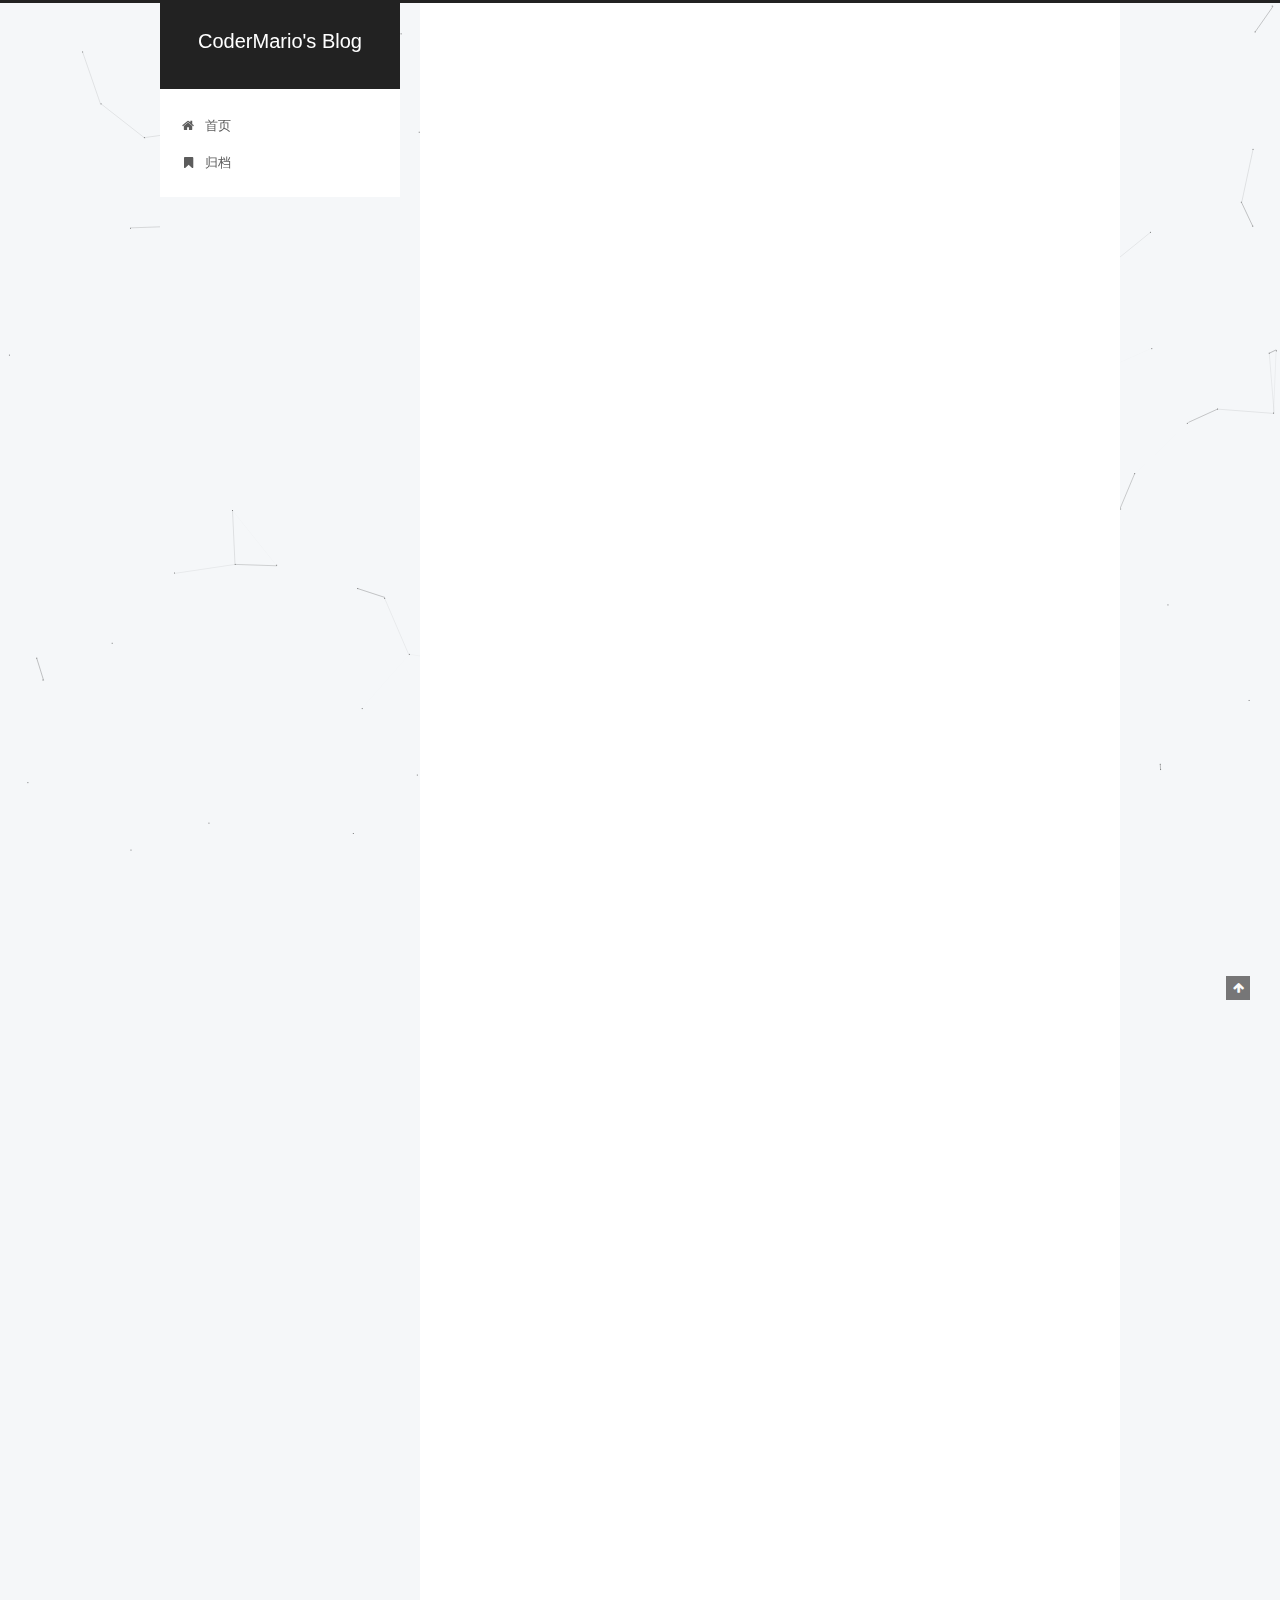
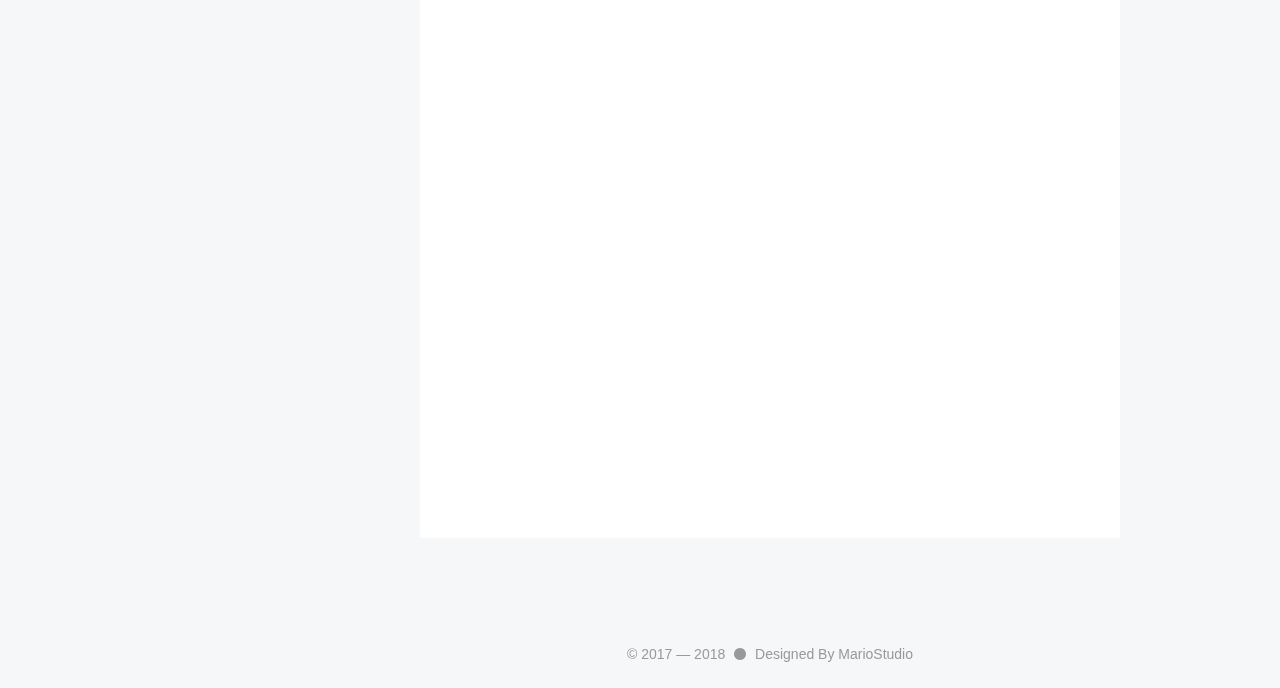
<file: index.html>
<!DOCTYPE html>



  


<html class="theme-next pisces use-motion" lang="zh-Hans">
<head>
  <meta charset="UTF-8"/>
<meta http-equiv="X-UA-Compatible" content="IE=edge" />
<meta name="viewport" content="width=device-width, initial-scale=1, maximum-scale=1"/>
<meta name="theme-color" content="#222">









<meta http-equiv="Cache-Control" content="no-transform" />
<meta http-equiv="Cache-Control" content="no-siteapp" />
















  
  
  <link href="/lib/fancybox/source/jquery.fancybox.css?v=2.1.5" rel="stylesheet" type="text/css" />







<link href="/lib/font-awesome/css/font-awesome.min.css?v=4.6.2" rel="stylesheet" type="text/css" />

<link href="/css/main.css?v=5.1.4" rel="stylesheet" type="text/css" />


  <link rel="apple-touch-icon" sizes="180x180" href="/images/apple-touch-icon-next.png?v=5.1.4">


  <link rel="icon" type="image/png" sizes="32x32" href="/images/favicon-32x32-next.png?v=5.1.4">


  <link rel="icon" type="image/png" sizes="16x16" href="/images/favicon-16x16-next.png?v=5.1.4">


  <link rel="mask-icon" href="/images/logo.svg?v=5.1.4" color="#222">





  <meta name="keywords" content="CoderMario, Android" />










<meta property="og:type" content="website">
<meta property="og:title" content="CoderMario&#39;s Blog">
<meta property="og:url" content="http://yoursite.com/index.html">
<meta property="og:site_name" content="CoderMario&#39;s Blog">
<meta property="og:locale" content="zh-Hans">
<meta name="twitter:card" content="summary">
<meta name="twitter:title" content="CoderMario&#39;s Blog">



<script type="text/javascript" id="hexo.configurations">
  var NexT = window.NexT || {};
  var CONFIG = {
    root: '/',
    scheme: 'Pisces',
    version: '5.1.4',
    sidebar: {"position":"left","display":"post","offset":12,"b2t":false,"scrollpercent":false,"onmobile":false},
    fancybox: true,
    tabs: true,
    motion: {"enable":true,"async":false,"transition":{"post_block":"fadeIn","post_header":"slideDownIn","post_body":"slideDownIn","coll_header":"slideLeftIn","sidebar":"slideUpIn"}},
    duoshuo: {
      userId: '0',
      author: '博主'
    },
    algolia: {
      applicationID: '',
      apiKey: '',
      indexName: '',
      hits: {"per_page":10},
      labels: {"input_placeholder":"Search for Posts","hits_empty":"We didn't find any results for the search: ${query}","hits_stats":"${hits} results found in ${time} ms"}
    }
  };
</script>



  <link rel="canonical" href="http://yoursite.com/"/>





  <title>
	CoderMario's Blog
</title>
  




  <script type="text/javascript">
    var _hmt = _hmt || [];
    (function() {
      var hm = document.createElement("script");
      hm.src = "https://hm.baidu.com/hm.js?5d6c176f13713575c573395508c59929";
      var s = document.getElementsByTagName("script")[0];
      s.parentNode.insertBefore(hm, s);
    })();
  </script>





</head>

<body itemscope itemtype="http://schema.org/WebPage" lang="zh-Hans">

  
  
    
  

  <div class="container sidebar-position-left 
  page-home">
    <div class="headband"></div>

    <header id="header" class="header" itemscope itemtype="http://schema.org/WPHeader">
      <div class="header-inner"><div class="site-brand-wrapper">
  <div class="site-meta ">
    

    <div class="custom-logo-site-title">
      <a href="/"  class="brand" rel="start">
        <span class="logo-line-before"><i></i></span>
        <span class="site-title">CoderMario's Blog</span>
        <span class="logo-line-after"><i></i></span>
      </a>
    </div>
      
        <p class="site-subtitle"></p>
      
  </div>

  <div class="site-nav-toggle">
    <button>
      <span class="btn-bar"></span>
      <span class="btn-bar"></span>
      <span class="btn-bar"></span>
    </button>
  </div>
</div>

<nav class="site-nav">
  

  
    <ul id="menu" class="menu">
      
        
        <li class="menu-item menu-item-home">
          <a href="/" rel="section">
            
              <i class="menu-item-icon fa fa-fw fa-home"></i> <br />
            
            首页
          </a>
        </li>
      
        
        <li class="menu-item menu-item-archives">
          <a href="/archives" rel="section">
            
              <i class="menu-item-icon fa fa-fw fa-bookmark"></i> <br />
            
            归档
          </a>
        </li>
      

      
    </ul>
  

  
</nav>



 </div>
    </header>

    <main id="main" class="main">
      <div class="main-inner">
        <div class="content-wrap">
          <div id="content" class="content">
            
  <section id="posts" class="posts-expand">
    
      

  

  
  
  

  <article class="post post-type-normal" itemscope itemtype="http://schema.org/Article">
  
  
  
  <div class="post-block">
    <link itemprop="mainEntityOfPage" href="http://yoursite.com/2018/05/31/goodBye-world/">

    <span hidden itemprop="author" itemscope itemtype="http://schema.org/Person">
      <meta itemprop="name" content="Coder Mario">
      <meta itemprop="description" content="">
      <meta itemprop="image" content="/images/avatar.jpeg">
    </span>

    <span hidden itemprop="publisher" itemscope itemtype="http://schema.org/Organization">
      <meta itemprop="name" content="CoderMario's Blog">
    </span>

    
      <header class="post-header">

        
        
          <h1 class="post-title" itemprop="name headline">
                
                <a class="post-title-link" href="/2018/05/31/goodBye-world/" itemprop="url">GoodBye World</a></h1>
        

        <div class="post-meta">
          <span class="post-time">
            
              
                <span class="post-meta-item-text">发表于</span>
              
              <time title="创建于" itemprop="dateCreated datePublished" datetime="2018-05-31T11:02:56Z">
                2018-05-31
              </time>
            

            

            
          </span>

          

          
            
          

          
          

          

          

          

        </div>
      </header>
    

    
    
    
    <div class="post-body" itemprop="articleBody">

      
      

      
        
          
            <p>Welcome to <a href="https://hexo.io/" target="_blank" rel="noopener">Hexo</a>! This is your very first post. Check <a href="https://hexo.io/docs/" target="_blank" rel="noopener">documentation</a> for more info. If you get any problems when using Hexo, you can find the answer in <a href="https://hexo.io/docs/troubleshooting.html" target="_blank" rel="noopener">troubleshooting</a> or you can ask me on <a href="https://github.com/hexojs/hexo/issues" target="_blank" rel="noopener">GitHub</a>.</p>
<h2 id="Quick-Start"><a href="#Quick-Start" class="headerlink" title="Quick Start"></a>Quick Start</h2><h3 id="Create-a-new-post"><a href="#Create-a-new-post" class="headerlink" title="Create a new post"></a>Create a new post</h3><figure class="highlight bash"><table><tr><td class="gutter"><pre><span class="line">1</span><br></pre></td><td class="code"><pre><span class="line">$ hexo new <span class="string">"My New Post"</span></span><br></pre></td></tr></table></figure>
<p>More info: <a href="https://hexo.io/docs/writing.html" target="_blank" rel="noopener">Writing</a></p>
<h3 id="Run-server"><a href="#Run-server" class="headerlink" title="Run server"></a>Run server</h3><figure class="highlight bash"><table><tr><td class="gutter"><pre><span class="line">1</span><br></pre></td><td class="code"><pre><span class="line">$ hexo server</span><br></pre></td></tr></table></figure>
<p>More info: <a href="https://hexo.io/docs/server.html" target="_blank" rel="noopener">Server</a></p>
<h3 id="Generate-static-files"><a href="#Generate-static-files" class="headerlink" title="Generate static files"></a>Generate static files</h3><figure class="highlight bash"><table><tr><td class="gutter"><pre><span class="line">1</span><br></pre></td><td class="code"><pre><span class="line">$ hexo generate</span><br></pre></td></tr></table></figure>
<p>More info: <a href="https://hexo.io/docs/generating.html" target="_blank" rel="noopener">Generating</a></p>
<h3 id="Deploy-to-remote-sites"><a href="#Deploy-to-remote-sites" class="headerlink" title="Deploy to remote sites"></a>Deploy to remote sites</h3><figure class="highlight bash"><table><tr><td class="gutter"><pre><span class="line">1</span><br></pre></td><td class="code"><pre><span class="line">$ hexo deploy</span><br></pre></td></tr></table></figure>
<p>More info: <a href="https://hexo.io/docs/deployment.html" target="_blank" rel="noopener">Deployment</a></p>

          
        
      
    </div>
    
    
    

    

    

    

    <footer class="post-footer">
      

      

      

      
      
        <div class="post-eof"></div>
      
    </footer>
  </div>
  
  
  
  </article>


    
      

  

  
  
  

  <article class="post post-type-normal" itemscope itemtype="http://schema.org/Article">
  
  
  
  <div class="post-block">
    <link itemprop="mainEntityOfPage" href="http://yoursite.com/2018/01/10/hello-world/">

    <span hidden itemprop="author" itemscope itemtype="http://schema.org/Person">
      <meta itemprop="name" content="Coder Mario">
      <meta itemprop="description" content="">
      <meta itemprop="image" content="/images/avatar.jpeg">
    </span>

    <span hidden itemprop="publisher" itemscope itemtype="http://schema.org/Organization">
      <meta itemprop="name" content="CoderMario's Blog">
    </span>

    
      <header class="post-header">

        
        
          <h1 class="post-title" itemprop="name headline">
                
                <a class="post-title-link" href="/2018/01/10/hello-world/" itemprop="url">Hello World</a></h1>
        

        <div class="post-meta">
          <span class="post-time">
            
              
                <span class="post-meta-item-text">发表于</span>
              
              <time title="创建于" itemprop="dateCreated datePublished" datetime="2018-01-10T02:50:16Z">
                2018-01-10
              </time>
            

            

            
          </span>

          

          
            
          

          
          

          

          

          

        </div>
      </header>
    

    
    
    
    <div class="post-body" itemprop="articleBody">

      
      

      
        
          
            <p>Welcome to <a href="https://hexo.io/" target="_blank" rel="noopener">Hexo</a>! This is your very first post. Check <a href="https://hexo.io/docs/" target="_blank" rel="noopener">documentation</a> for more info. If you get any problems when using Hexo, you can find the answer in <a href="https://hexo.io/docs/troubleshooting.html" target="_blank" rel="noopener">troubleshooting</a> or you can ask me on <a href="https://github.com/hexojs/hexo/issues" target="_blank" rel="noopener">GitHub</a>.</p>
<h2 id="Quick-Start"><a href="#Quick-Start" class="headerlink" title="Quick Start"></a>Quick Start</h2><h3 id="Create-a-new-post"><a href="#Create-a-new-post" class="headerlink" title="Create a new post"></a>Create a new post</h3><figure class="highlight bash"><table><tr><td class="gutter"><pre><span class="line">1</span><br></pre></td><td class="code"><pre><span class="line">$ hexo new <span class="string">"My New Post"</span></span><br></pre></td></tr></table></figure>
<p>More info: <a href="https://hexo.io/docs/writing.html" target="_blank" rel="noopener">Writing</a></p>
<h3 id="Run-server"><a href="#Run-server" class="headerlink" title="Run server"></a>Run server</h3><figure class="highlight bash"><table><tr><td class="gutter"><pre><span class="line">1</span><br></pre></td><td class="code"><pre><span class="line">$ hexo server</span><br></pre></td></tr></table></figure>
<p>More info: <a href="https://hexo.io/docs/server.html" target="_blank" rel="noopener">Server</a></p>
<h3 id="Generate-static-files"><a href="#Generate-static-files" class="headerlink" title="Generate static files"></a>Generate static files</h3><figure class="highlight bash"><table><tr><td class="gutter"><pre><span class="line">1</span><br></pre></td><td class="code"><pre><span class="line">$ hexo generate</span><br></pre></td></tr></table></figure>
<p>More info: <a href="https://hexo.io/docs/generating.html" target="_blank" rel="noopener">Generating</a></p>
<h3 id="Deploy-to-remote-sites"><a href="#Deploy-to-remote-sites" class="headerlink" title="Deploy to remote sites"></a>Deploy to remote sites</h3><figure class="highlight bash"><table><tr><td class="gutter"><pre><span class="line">1</span><br></pre></td><td class="code"><pre><span class="line">$ hexo deploy</span><br></pre></td></tr></table></figure>
<p>More info: <a href="https://hexo.io/docs/deployment.html" target="_blank" rel="noopener">Deployment</a></p>

          
        
      
    </div>
    
    
    

    

    

    

    <footer class="post-footer">
      

      

      

      
      
        <div class="post-eof"></div>
      
    </footer>
  </div>
  
  
  
  </article>


    
  </section>

  


          </div>
          


          

        </div>
        
          
  
  <div class="sidebar-toggle">
    <div class="sidebar-toggle-line-wrap">
      <span class="sidebar-toggle-line sidebar-toggle-line-first"></span>
      <span class="sidebar-toggle-line sidebar-toggle-line-middle"></span>
      <span class="sidebar-toggle-line sidebar-toggle-line-last"></span>
    </div>
  </div>

  <aside id="sidebar" class="sidebar">
    
    <div class="sidebar-inner">

      

      

      <section class="site-overview-wrap sidebar-panel sidebar-panel-active">
        <div class="site-overview">
          <div class="site-author motion-element" itemprop="author" itemscope itemtype="http://schema.org/Person">
            
              <img class="site-author-image" itemprop="image"
                src="/images/avatar.jpeg"
                alt="Coder Mario" />
            
              <p class="site-author-name" itemprop="name">Coder Mario</p>
              <p class="site-description motion-element" itemprop="description"></p>
          </div>

          <nav class="site-state motion-element">

            
              <div class="site-state-item site-state-posts">
              
                <a href="/archives">
              
                  <span class="site-state-item-count">2</span>
                  <span class="site-state-item-name">日志</span>
                </a>
              </div>
            

            

            

          </nav>

          

          

          
          

          
          

          

        </div>
      </section>

      

      

    </div>
  </aside>


        
      </div>
    </main>

    <footer id="footer" class="footer">
      <div class="footer-inner">
        <div class="copyright">&copy; 2017 &mdash; <span itemprop="copyrightYear">2018</span>
  <span class="with-love">
    <i class="fa fa-circle"></i>
  </span>
  <span class="author" itemprop="copyrightHolder">Designed By MarioStudio</span>

  
</div>









        







        
      </div>
    </footer>

    
      <div class="back-to-top">
        <i class="fa fa-arrow-up"></i>
        
      </div>
    

    

  </div>

  

<script type="text/javascript">
  if (Object.prototype.toString.call(window.Promise) !== '[object Function]') {
    window.Promise = null;
  }
</script>









  


  











  
  
    <script type="text/javascript" src="/lib/jquery/index.js?v=2.1.3"></script>
  

  
  
    <script type="text/javascript" src="/lib/fastclick/lib/fastclick.min.js?v=1.0.6"></script>
  

  
  
    <script type="text/javascript" src="/lib/jquery_lazyload/jquery.lazyload.js?v=1.9.7"></script>
  

  
  
    <script type="text/javascript" src="/lib/velocity/velocity.min.js?v=1.2.1"></script>
  

  
  
    <script type="text/javascript" src="/lib/velocity/velocity.ui.min.js?v=1.2.1"></script>
  

  
  
    <script type="text/javascript" src="/lib/fancybox/source/jquery.fancybox.pack.js?v=2.1.5"></script>
  

  
  
    <script type="text/javascript" src="/lib/canvas-nest/canvas-nest.min.js"></script>
  


  


  <script type="text/javascript" src="/js/src/utils.js?v=5.1.4"></script>

  <script type="text/javascript" src="/js/src/motion.js?v=5.1.4"></script>



  
  


  <script type="text/javascript" src="/js/src/affix.js?v=5.1.4"></script>

  <script type="text/javascript" src="/js/src/schemes/pisces.js?v=5.1.4"></script>



  

  


  <script type="text/javascript" src="/js/src/bootstrap.js?v=5.1.4"></script>



  


  




	





  





  












  





  

  

  

  
  

  

  

  

</body>
</html>
</file>
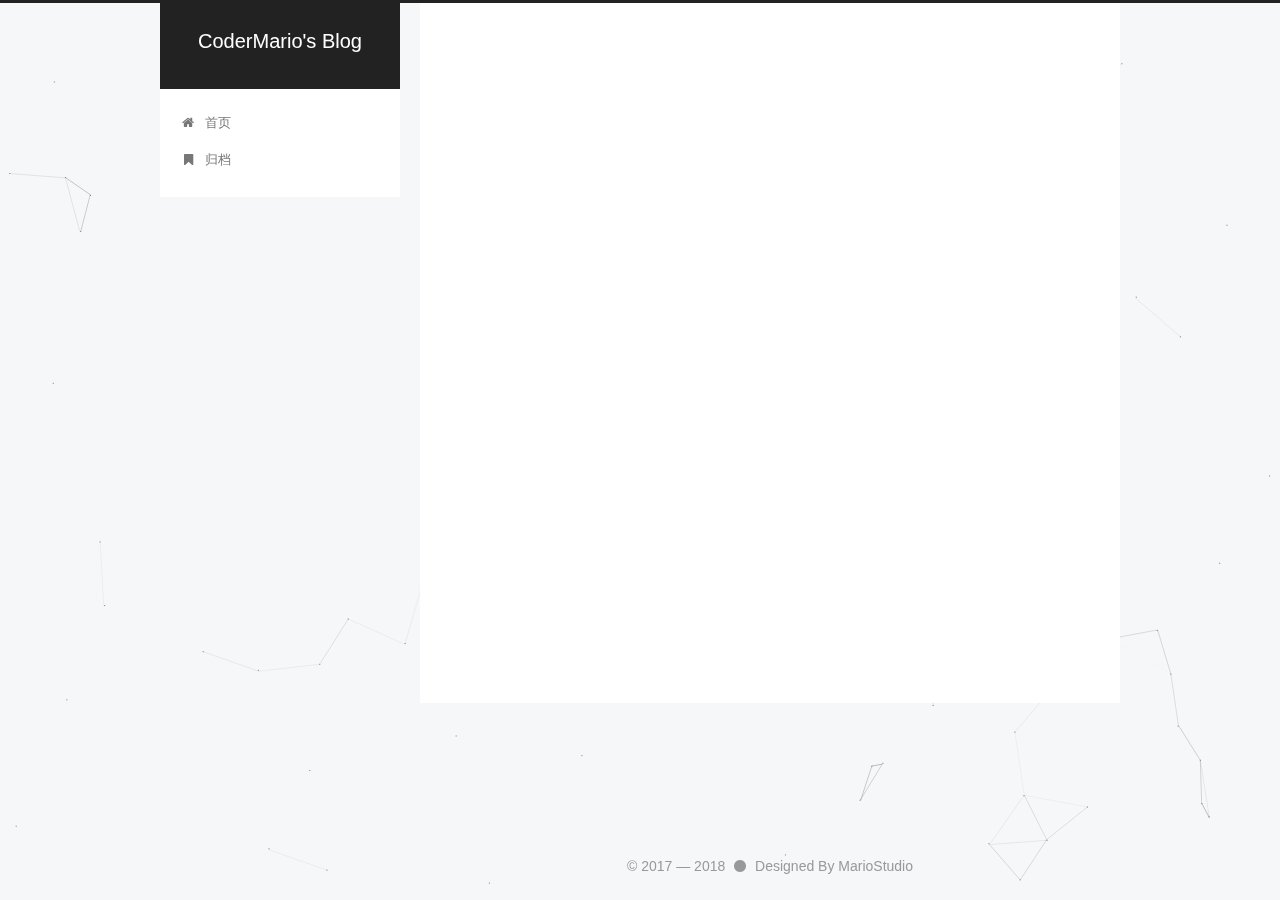
<file: archives/index.html>
<!DOCTYPE html>



  


<html class="theme-next pisces use-motion" lang="zh-Hans">
<head>
  <meta charset="UTF-8"/>
<meta http-equiv="X-UA-Compatible" content="IE=edge" />
<meta name="viewport" content="width=device-width, initial-scale=1, maximum-scale=1"/>
<meta name="theme-color" content="#222">









<meta http-equiv="Cache-Control" content="no-transform" />
<meta http-equiv="Cache-Control" content="no-siteapp" />
















  
  
  <link href="/lib/fancybox/source/jquery.fancybox.css?v=2.1.5" rel="stylesheet" type="text/css" />







<link href="/lib/font-awesome/css/font-awesome.min.css?v=4.6.2" rel="stylesheet" type="text/css" />

<link href="/css/main.css?v=5.1.4" rel="stylesheet" type="text/css" />


  <link rel="apple-touch-icon" sizes="180x180" href="/images/apple-touch-icon-next.png?v=5.1.4">


  <link rel="icon" type="image/png" sizes="32x32" href="/images/favicon-32x32-next.png?v=5.1.4">


  <link rel="icon" type="image/png" sizes="16x16" href="/images/favicon-16x16-next.png?v=5.1.4">


  <link rel="mask-icon" href="/images/logo.svg?v=5.1.4" color="#222">





  <meta name="keywords" content="CoderMario, Android" />










<meta property="og:type" content="website">
<meta property="og:title" content="CoderMario&#39;s Blog">
<meta property="og:url" content="http://yoursite.com/archives/index.html">
<meta property="og:site_name" content="CoderMario&#39;s Blog">
<meta property="og:locale" content="zh-Hans">
<meta name="twitter:card" content="summary">
<meta name="twitter:title" content="CoderMario&#39;s Blog">



<script type="text/javascript" id="hexo.configurations">
  var NexT = window.NexT || {};
  var CONFIG = {
    root: '/',
    scheme: 'Pisces',
    version: '5.1.4',
    sidebar: {"position":"left","display":"post","offset":12,"b2t":false,"scrollpercent":false,"onmobile":false},
    fancybox: true,
    tabs: true,
    motion: {"enable":true,"async":false,"transition":{"post_block":"fadeIn","post_header":"slideDownIn","post_body":"slideDownIn","coll_header":"slideLeftIn","sidebar":"slideUpIn"}},
    duoshuo: {
      userId: '0',
      author: '博主'
    },
    algolia: {
      applicationID: '',
      apiKey: '',
      indexName: '',
      hits: {"per_page":10},
      labels: {"input_placeholder":"Search for Posts","hits_empty":"We didn't find any results for the search: ${query}","hits_stats":"${hits} results found in ${time} ms"}
    }
  };
</script>



  <link rel="canonical" href="http://yoursite.com/archives/"/>





  <title>归档 | CoderMario's Blog</title>
  




  <script type="text/javascript">
    var _hmt = _hmt || [];
    (function() {
      var hm = document.createElement("script");
      hm.src = "https://hm.baidu.com/hm.js?5d6c176f13713575c573395508c59929";
      var s = document.getElementsByTagName("script")[0];
      s.parentNode.insertBefore(hm, s);
    })();
  </script>





</head>

<body itemscope itemtype="http://schema.org/WebPage" lang="zh-Hans">

  
  
    
  

  <div class="container sidebar-position-left page-archive">
    <div class="headband"></div>

    <header id="header" class="header" itemscope itemtype="http://schema.org/WPHeader">
      <div class="header-inner"><div class="site-brand-wrapper">
  <div class="site-meta ">
    

    <div class="custom-logo-site-title">
      <a href="/"  class="brand" rel="start">
        <span class="logo-line-before"><i></i></span>
        <span class="site-title">CoderMario's Blog</span>
        <span class="logo-line-after"><i></i></span>
      </a>
    </div>
      
        <p class="site-subtitle"></p>
      
  </div>

  <div class="site-nav-toggle">
    <button>
      <span class="btn-bar"></span>
      <span class="btn-bar"></span>
      <span class="btn-bar"></span>
    </button>
  </div>
</div>

<nav class="site-nav">
  

  
    <ul id="menu" class="menu">
      
        
        <li class="menu-item menu-item-home">
          <a href="/" rel="section">
            
              <i class="menu-item-icon fa fa-fw fa-home"></i> <br />
            
            首页
          </a>
        </li>
      
        
        <li class="menu-item menu-item-archives">
          <a href="/archives" rel="section">
            
              <i class="menu-item-icon fa fa-fw fa-bookmark"></i> <br />
            
            归档
          </a>
        </li>
      

      
    </ul>
  

  
</nav>



 </div>
    </header>

    <main id="main" class="main">
      <div class="main-inner">
        <div class="content-wrap">
          <div id="content" class="content">
            

  
  
  
  <div class="post-block archive">
    <div id="posts" class="posts-collapse">
      <span class="archive-move-on"></span>

      <span class="archive-page-counter">
        
        
        
          
        
        嗯..! 目前共计 2 篇日志。 继续努力。
      </span>

      

        
        
        

        
          
          <div class="collection-title">
            <h1 class="archive-year" id="archive-year-2018">2018</h1>
          </div>
        
        

        

  <article class="post post-type-normal" itemscope itemtype="http://schema.org/Article">
    <header class="post-header">

      <h2 class="post-title">
        
            <a class="post-title-link" href="/2018/05/31/goodBye-world/" itemprop="url">
              
                <span itemprop="name">GoodBye World</span>
              
            </a>
        
      </h2>

      <div class="post-meta">
        <time class="post-time" itemprop="dateCreated"
              datetime="2018-05-31T11:02:56Z"
              content="2018-05-31" >
          05-31
        </time>
      </div>

    </header>
  </article>



      

        
        
        

        
        

        

  <article class="post post-type-normal" itemscope itemtype="http://schema.org/Article">
    <header class="post-header">

      <h2 class="post-title">
        
            <a class="post-title-link" href="/2018/01/10/hello-world/" itemprop="url">
              
                <span itemprop="name">Hello World</span>
              
            </a>
        
      </h2>

      <div class="post-meta">
        <time class="post-time" itemprop="dateCreated"
              datetime="2018-01-10T02:50:16Z"
              content="2018-01-10" >
          01-10
        </time>
      </div>

    </header>
  </article>



      

    </div>
  </div>
  
  
  

  



          </div>
          


          

        </div>
        
          
  
  <div class="sidebar-toggle">
    <div class="sidebar-toggle-line-wrap">
      <span class="sidebar-toggle-line sidebar-toggle-line-first"></span>
      <span class="sidebar-toggle-line sidebar-toggle-line-middle"></span>
      <span class="sidebar-toggle-line sidebar-toggle-line-last"></span>
    </div>
  </div>

  <aside id="sidebar" class="sidebar">
    
    <div class="sidebar-inner">

      

      

      <section class="site-overview-wrap sidebar-panel sidebar-panel-active">
        <div class="site-overview">
          <div class="site-author motion-element" itemprop="author" itemscope itemtype="http://schema.org/Person">
            
              <img class="site-author-image" itemprop="image"
                src="/images/avatar.jpeg"
                alt="Coder Mario" />
            
              <p class="site-author-name" itemprop="name">Coder Mario</p>
              <p class="site-description motion-element" itemprop="description"></p>
          </div>

          <nav class="site-state motion-element">

            
              <div class="site-state-item site-state-posts">
              
                <a href="/archives">
              
                  <span class="site-state-item-count">2</span>
                  <span class="site-state-item-name">日志</span>
                </a>
              </div>
            

            

            

          </nav>

          

          

          
          

          
          

          

        </div>
      </section>

      

      

    </div>
  </aside>


        
      </div>
    </main>

    <footer id="footer" class="footer">
      <div class="footer-inner">
        <div class="copyright">&copy; 2017 &mdash; <span itemprop="copyrightYear">2018</span>
  <span class="with-love">
    <i class="fa fa-circle"></i>
  </span>
  <span class="author" itemprop="copyrightHolder">Designed By MarioStudio</span>

  
</div>









        







        
      </div>
    </footer>

    
      <div class="back-to-top">
        <i class="fa fa-arrow-up"></i>
        
      </div>
    

    

  </div>

  

<script type="text/javascript">
  if (Object.prototype.toString.call(window.Promise) !== '[object Function]') {
    window.Promise = null;
  }
</script>









  


  











  
  
    <script type="text/javascript" src="/lib/jquery/index.js?v=2.1.3"></script>
  

  
  
    <script type="text/javascript" src="/lib/fastclick/lib/fastclick.min.js?v=1.0.6"></script>
  

  
  
    <script type="text/javascript" src="/lib/jquery_lazyload/jquery.lazyload.js?v=1.9.7"></script>
  

  
  
    <script type="text/javascript" src="/lib/velocity/velocity.min.js?v=1.2.1"></script>
  

  
  
    <script type="text/javascript" src="/lib/velocity/velocity.ui.min.js?v=1.2.1"></script>
  

  
  
    <script type="text/javascript" src="/lib/fancybox/source/jquery.fancybox.pack.js?v=2.1.5"></script>
  

  
  
    <script type="text/javascript" src="/lib/canvas-nest/canvas-nest.min.js"></script>
  


  


  <script type="text/javascript" src="/js/src/utils.js?v=5.1.4"></script>

  <script type="text/javascript" src="/js/src/motion.js?v=5.1.4"></script>



  
  


  <script type="text/javascript" src="/js/src/affix.js?v=5.1.4"></script>

  <script type="text/javascript" src="/js/src/schemes/pisces.js?v=5.1.4"></script>



  

  


  <script type="text/javascript" src="/js/src/bootstrap.js?v=5.1.4"></script>



  


  




	





  





  












  





  

  

  

  
  

  

  

  

</body>
</html>
</file>
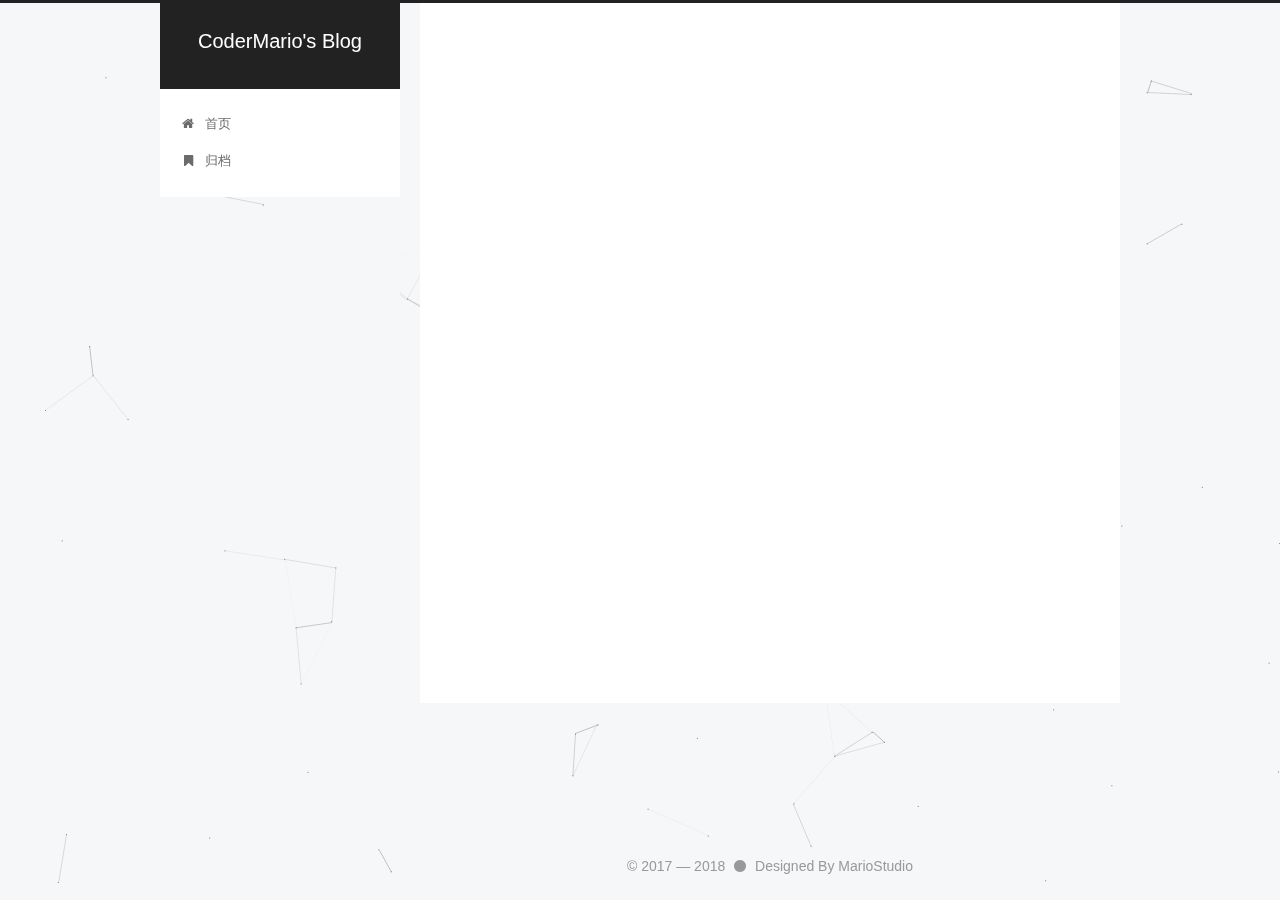
<file: archives/2018/index.html>
<!DOCTYPE html>



  


<html class="theme-next pisces use-motion" lang="zh-Hans">
<head>
  <meta charset="UTF-8"/>
<meta http-equiv="X-UA-Compatible" content="IE=edge" />
<meta name="viewport" content="width=device-width, initial-scale=1, maximum-scale=1"/>
<meta name="theme-color" content="#222">









<meta http-equiv="Cache-Control" content="no-transform" />
<meta http-equiv="Cache-Control" content="no-siteapp" />
















  
  
  <link href="/lib/fancybox/source/jquery.fancybox.css?v=2.1.5" rel="stylesheet" type="text/css" />







<link href="/lib/font-awesome/css/font-awesome.min.css?v=4.6.2" rel="stylesheet" type="text/css" />

<link href="/css/main.css?v=5.1.4" rel="stylesheet" type="text/css" />


  <link rel="apple-touch-icon" sizes="180x180" href="/images/apple-touch-icon-next.png?v=5.1.4">


  <link rel="icon" type="image/png" sizes="32x32" href="/images/favicon-32x32-next.png?v=5.1.4">


  <link rel="icon" type="image/png" sizes="16x16" href="/images/favicon-16x16-next.png?v=5.1.4">


  <link rel="mask-icon" href="/images/logo.svg?v=5.1.4" color="#222">





  <meta name="keywords" content="CoderMario, Android" />










<meta property="og:type" content="website">
<meta property="og:title" content="CoderMario&#39;s Blog">
<meta property="og:url" content="http://yoursite.com/archives/2018/index.html">
<meta property="og:site_name" content="CoderMario&#39;s Blog">
<meta property="og:locale" content="zh-Hans">
<meta name="twitter:card" content="summary">
<meta name="twitter:title" content="CoderMario&#39;s Blog">



<script type="text/javascript" id="hexo.configurations">
  var NexT = window.NexT || {};
  var CONFIG = {
    root: '/',
    scheme: 'Pisces',
    version: '5.1.4',
    sidebar: {"position":"left","display":"post","offset":12,"b2t":false,"scrollpercent":false,"onmobile":false},
    fancybox: true,
    tabs: true,
    motion: {"enable":true,"async":false,"transition":{"post_block":"fadeIn","post_header":"slideDownIn","post_body":"slideDownIn","coll_header":"slideLeftIn","sidebar":"slideUpIn"}},
    duoshuo: {
      userId: '0',
      author: '博主'
    },
    algolia: {
      applicationID: '',
      apiKey: '',
      indexName: '',
      hits: {"per_page":10},
      labels: {"input_placeholder":"Search for Posts","hits_empty":"We didn't find any results for the search: ${query}","hits_stats":"${hits} results found in ${time} ms"}
    }
  };
</script>



  <link rel="canonical" href="http://yoursite.com/archives/2018/"/>





  <title>归档 | CoderMario's Blog</title>
  




  <script type="text/javascript">
    var _hmt = _hmt || [];
    (function() {
      var hm = document.createElement("script");
      hm.src = "https://hm.baidu.com/hm.js?5d6c176f13713575c573395508c59929";
      var s = document.getElementsByTagName("script")[0];
      s.parentNode.insertBefore(hm, s);
    })();
  </script>





</head>

<body itemscope itemtype="http://schema.org/WebPage" lang="zh-Hans">

  
  
    
  

  <div class="container sidebar-position-left page-archive">
    <div class="headband"></div>

    <header id="header" class="header" itemscope itemtype="http://schema.org/WPHeader">
      <div class="header-inner"><div class="site-brand-wrapper">
  <div class="site-meta ">
    

    <div class="custom-logo-site-title">
      <a href="/"  class="brand" rel="start">
        <span class="logo-line-before"><i></i></span>
        <span class="site-title">CoderMario's Blog</span>
        <span class="logo-line-after"><i></i></span>
      </a>
    </div>
      
        <p class="site-subtitle"></p>
      
  </div>

  <div class="site-nav-toggle">
    <button>
      <span class="btn-bar"></span>
      <span class="btn-bar"></span>
      <span class="btn-bar"></span>
    </button>
  </div>
</div>

<nav class="site-nav">
  

  
    <ul id="menu" class="menu">
      
        
        <li class="menu-item menu-item-home">
          <a href="/" rel="section">
            
              <i class="menu-item-icon fa fa-fw fa-home"></i> <br />
            
            首页
          </a>
        </li>
      
        
        <li class="menu-item menu-item-archives">
          <a href="/archives" rel="section">
            
              <i class="menu-item-icon fa fa-fw fa-bookmark"></i> <br />
            
            归档
          </a>
        </li>
      

      
    </ul>
  

  
</nav>



 </div>
    </header>

    <main id="main" class="main">
      <div class="main-inner">
        <div class="content-wrap">
          <div id="content" class="content">
            

  
  
  
  <div class="post-block archive">
    <div id="posts" class="posts-collapse">
      <span class="archive-move-on"></span>

      <span class="archive-page-counter">
        
        
        
          
        
        嗯..! 目前共计 2 篇日志。 继续努力。
      </span>

      

        
        
        

        
          
          <div class="collection-title">
            <h1 class="archive-year" id="archive-year-2018">2018</h1>
          </div>
        
        

        

  <article class="post post-type-normal" itemscope itemtype="http://schema.org/Article">
    <header class="post-header">

      <h2 class="post-title">
        
            <a class="post-title-link" href="/2018/05/31/goodBye-world/" itemprop="url">
              
                <span itemprop="name">GoodBye World</span>
              
            </a>
        
      </h2>

      <div class="post-meta">
        <time class="post-time" itemprop="dateCreated"
              datetime="2018-05-31T11:02:56Z"
              content="2018-05-31" >
          05-31
        </time>
      </div>

    </header>
  </article>



      

        
        
        

        
        

        

  <article class="post post-type-normal" itemscope itemtype="http://schema.org/Article">
    <header class="post-header">

      <h2 class="post-title">
        
            <a class="post-title-link" href="/2018/01/10/hello-world/" itemprop="url">
              
                <span itemprop="name">Hello World</span>
              
            </a>
        
      </h2>

      <div class="post-meta">
        <time class="post-time" itemprop="dateCreated"
              datetime="2018-01-10T02:50:16Z"
              content="2018-01-10" >
          01-10
        </time>
      </div>

    </header>
  </article>



      

    </div>
  </div>
  
  
  

  



          </div>
          


          

        </div>
        
          
  
  <div class="sidebar-toggle">
    <div class="sidebar-toggle-line-wrap">
      <span class="sidebar-toggle-line sidebar-toggle-line-first"></span>
      <span class="sidebar-toggle-line sidebar-toggle-line-middle"></span>
      <span class="sidebar-toggle-line sidebar-toggle-line-last"></span>
    </div>
  </div>

  <aside id="sidebar" class="sidebar">
    
    <div class="sidebar-inner">

      

      

      <section class="site-overview-wrap sidebar-panel sidebar-panel-active">
        <div class="site-overview">
          <div class="site-author motion-element" itemprop="author" itemscope itemtype="http://schema.org/Person">
            
              <img class="site-author-image" itemprop="image"
                src="/images/avatar.jpeg"
                alt="Coder Mario" />
            
              <p class="site-author-name" itemprop="name">Coder Mario</p>
              <p class="site-description motion-element" itemprop="description"></p>
          </div>

          <nav class="site-state motion-element">

            
              <div class="site-state-item site-state-posts">
              
                <a href="/archives">
              
                  <span class="site-state-item-count">2</span>
                  <span class="site-state-item-name">日志</span>
                </a>
              </div>
            

            

            

          </nav>

          

          

          
          

          
          

          

        </div>
      </section>

      

      

    </div>
  </aside>


        
      </div>
    </main>

    <footer id="footer" class="footer">
      <div class="footer-inner">
        <div class="copyright">&copy; 2017 &mdash; <span itemprop="copyrightYear">2018</span>
  <span class="with-love">
    <i class="fa fa-circle"></i>
  </span>
  <span class="author" itemprop="copyrightHolder">Designed By MarioStudio</span>

  
</div>









        







        
      </div>
    </footer>

    
      <div class="back-to-top">
        <i class="fa fa-arrow-up"></i>
        
      </div>
    

    

  </div>

  

<script type="text/javascript">
  if (Object.prototype.toString.call(window.Promise) !== '[object Function]') {
    window.Promise = null;
  }
</script>









  


  











  
  
    <script type="text/javascript" src="/lib/jquery/index.js?v=2.1.3"></script>
  

  
  
    <script type="text/javascript" src="/lib/fastclick/lib/fastclick.min.js?v=1.0.6"></script>
  

  
  
    <script type="text/javascript" src="/lib/jquery_lazyload/jquery.lazyload.js?v=1.9.7"></script>
  

  
  
    <script type="text/javascript" src="/lib/velocity/velocity.min.js?v=1.2.1"></script>
  

  
  
    <script type="text/javascript" src="/lib/velocity/velocity.ui.min.js?v=1.2.1"></script>
  

  
  
    <script type="text/javascript" src="/lib/fancybox/source/jquery.fancybox.pack.js?v=2.1.5"></script>
  

  
  
    <script type="text/javascript" src="/lib/canvas-nest/canvas-nest.min.js"></script>
  


  


  <script type="text/javascript" src="/js/src/utils.js?v=5.1.4"></script>

  <script type="text/javascript" src="/js/src/motion.js?v=5.1.4"></script>



  
  


  <script type="text/javascript" src="/js/src/affix.js?v=5.1.4"></script>

  <script type="text/javascript" src="/js/src/schemes/pisces.js?v=5.1.4"></script>



  

  


  <script type="text/javascript" src="/js/src/bootstrap.js?v=5.1.4"></script>



  


  




	





  





  












  





  

  

  

  
  

  

  

  

</body>
</html>
</file>
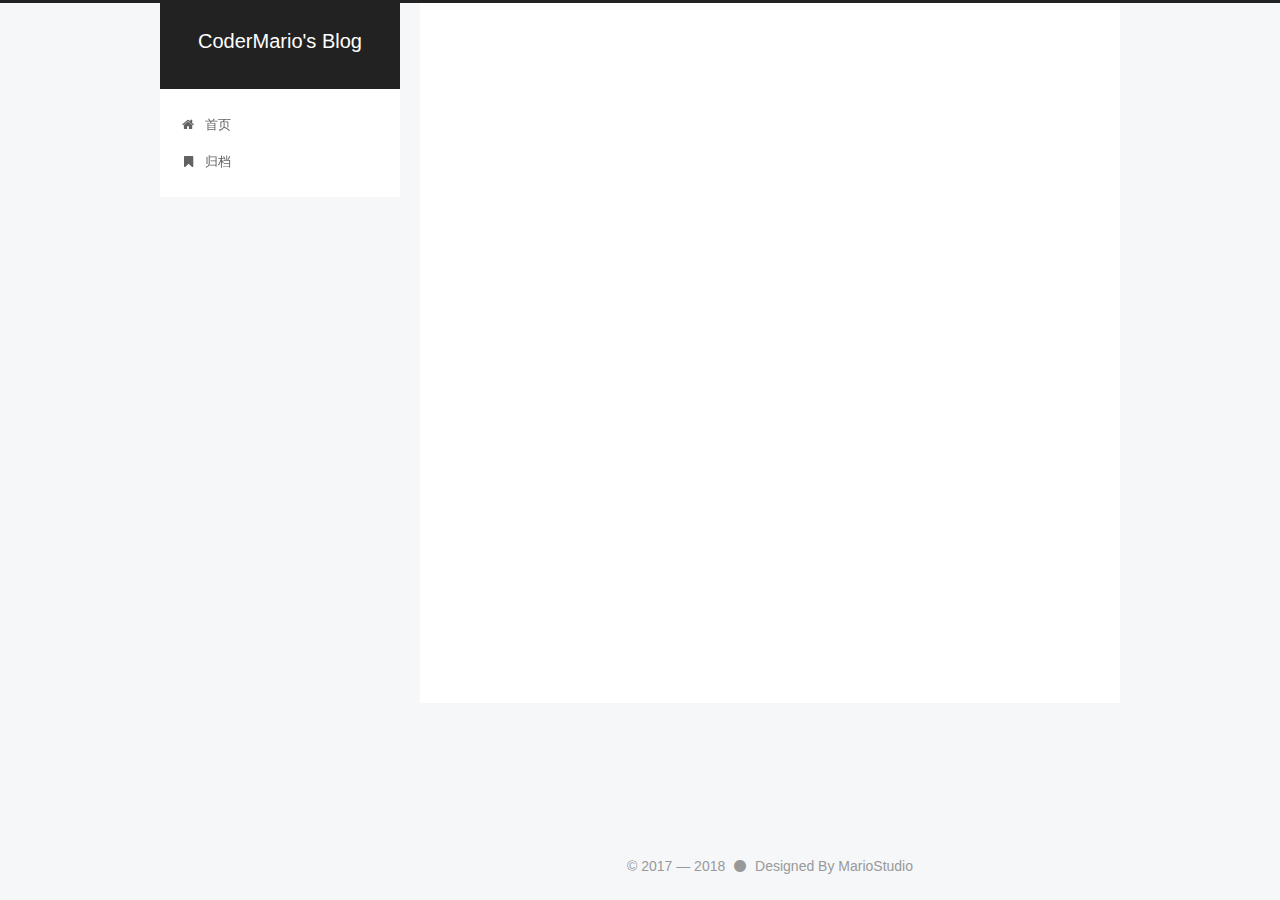
<file: archives/2018/01/index.html>
<!DOCTYPE html>



  


<html class="theme-next pisces use-motion" lang="zh-Hans">
<head>
  <meta charset="UTF-8"/>
<meta http-equiv="X-UA-Compatible" content="IE=edge" />
<meta name="viewport" content="width=device-width, initial-scale=1, maximum-scale=1"/>
<meta name="theme-color" content="#222">









<meta http-equiv="Cache-Control" content="no-transform" />
<meta http-equiv="Cache-Control" content="no-siteapp" />
















  
  
  <link href="/lib/fancybox/source/jquery.fancybox.css?v=2.1.5" rel="stylesheet" type="text/css" />







<link href="/lib/font-awesome/css/font-awesome.min.css?v=4.6.2" rel="stylesheet" type="text/css" />

<link href="/css/main.css?v=5.1.4" rel="stylesheet" type="text/css" />


  <link rel="apple-touch-icon" sizes="180x180" href="/images/apple-touch-icon-next.png?v=5.1.4">


  <link rel="icon" type="image/png" sizes="32x32" href="/images/favicon-32x32-next.png?v=5.1.4">


  <link rel="icon" type="image/png" sizes="16x16" href="/images/favicon-16x16-next.png?v=5.1.4">


  <link rel="mask-icon" href="/images/logo.svg?v=5.1.4" color="#222">





  <meta name="keywords" content="CoderMario, Android" />










<meta property="og:type" content="website">
<meta property="og:title" content="CoderMario&#39;s Blog">
<meta property="og:url" content="http://yoursite.com/archives/2018/01/index.html">
<meta property="og:site_name" content="CoderMario&#39;s Blog">
<meta property="og:locale" content="zh-Hans">
<meta name="twitter:card" content="summary">
<meta name="twitter:title" content="CoderMario&#39;s Blog">



<script type="text/javascript" id="hexo.configurations">
  var NexT = window.NexT || {};
  var CONFIG = {
    root: '/',
    scheme: 'Pisces',
    version: '5.1.4',
    sidebar: {"position":"left","display":"post","offset":12,"b2t":false,"scrollpercent":false,"onmobile":false},
    fancybox: true,
    tabs: true,
    motion: {"enable":true,"async":false,"transition":{"post_block":"fadeIn","post_header":"slideDownIn","post_body":"slideDownIn","coll_header":"slideLeftIn","sidebar":"slideUpIn"}},
    duoshuo: {
      userId: '0',
      author: '博主'
    },
    algolia: {
      applicationID: '',
      apiKey: '',
      indexName: '',
      hits: {"per_page":10},
      labels: {"input_placeholder":"Search for Posts","hits_empty":"We didn't find any results for the search: ${query}","hits_stats":"${hits} results found in ${time} ms"}
    }
  };
</script>



  <link rel="canonical" href="http://yoursite.com/archives/2018/01/"/>





  <title>归档 | CoderMario's Blog</title>
  








</head>

<body itemscope itemtype="http://schema.org/WebPage" lang="zh-Hans">

  
  
    
  

  <div class="container sidebar-position-left page-archive">
    <div class="headband"></div>

    <header id="header" class="header" itemscope itemtype="http://schema.org/WPHeader">
      <div class="header-inner"><div class="site-brand-wrapper">
  <div class="site-meta ">
    

    <div class="custom-logo-site-title">
      <a href="/"  class="brand" rel="start">
        <span class="logo-line-before"><i></i></span>
        <span class="site-title">CoderMario's Blog</span>
        <span class="logo-line-after"><i></i></span>
      </a>
    </div>
      
        <p class="site-subtitle"></p>
      
  </div>

  <div class="site-nav-toggle">
    <button>
      <span class="btn-bar"></span>
      <span class="btn-bar"></span>
      <span class="btn-bar"></span>
    </button>
  </div>
</div>

<nav class="site-nav">
  

  
    <ul id="menu" class="menu">
      
        
        <li class="menu-item menu-item-home">
          <a href="/" rel="section">
            
              <i class="menu-item-icon fa fa-fw fa-home"></i> <br />
            
            首页
          </a>
        </li>
      
        
        <li class="menu-item menu-item-archives">
          <a href="/archives" rel="section">
            
              <i class="menu-item-icon fa fa-fw fa-bookmark"></i> <br />
            
            归档
          </a>
        </li>
      

      
    </ul>
  

  
</nav>



 </div>
    </header>

    <main id="main" class="main">
      <div class="main-inner">
        <div class="content-wrap">
          <div id="content" class="content">
            

  
  
  
  <div class="post-block archive">
    <div id="posts" class="posts-collapse">
      <span class="archive-move-on"></span>

      <span class="archive-page-counter">
        
        
        
          
        
        嗯..! 目前共计 1 篇日志。 继续努力。
      </span>

      

        
        
        

        
          
          <div class="collection-title">
            <h1 class="archive-year" id="archive-year-2018">2018</h1>
          </div>
        
        

        

  <article class="post post-type-normal" itemscope itemtype="http://schema.org/Article">
    <header class="post-header">

      <h2 class="post-title">
        
            <a class="post-title-link" href="/2018/01/10/hello-world/" itemprop="url">
              
                <span itemprop="name">Hello World</span>
              
            </a>
        
      </h2>

      <div class="post-meta">
        <time class="post-time" itemprop="dateCreated"
              datetime="2018-01-10T02:50:16Z"
              content="2018-01-10" >
          01-10
        </time>
      </div>

    </header>
  </article>



      

    </div>
  </div>
  
  
  

  



          </div>
          


          

        </div>
        
          
  
  <div class="sidebar-toggle">
    <div class="sidebar-toggle-line-wrap">
      <span class="sidebar-toggle-line sidebar-toggle-line-first"></span>
      <span class="sidebar-toggle-line sidebar-toggle-line-middle"></span>
      <span class="sidebar-toggle-line sidebar-toggle-line-last"></span>
    </div>
  </div>

  <aside id="sidebar" class="sidebar">
    
    <div class="sidebar-inner">

      

      

      <section class="site-overview-wrap sidebar-panel sidebar-panel-active">
        <div class="site-overview">
          <div class="site-author motion-element" itemprop="author" itemscope itemtype="http://schema.org/Person">
            
              <img class="site-author-image" itemprop="image"
                src="/images/avatar.jpeg"
                alt="Coder Mario" />
            
              <p class="site-author-name" itemprop="name">Coder Mario</p>
              <p class="site-description motion-element" itemprop="description"></p>
          </div>

          <nav class="site-state motion-element">

            
              <div class="site-state-item site-state-posts">
              
                <a href="/archives">
              
                  <span class="site-state-item-count">1</span>
                  <span class="site-state-item-name">日志</span>
                </a>
              </div>
            

            

            

          </nav>

          

          

          
          

          
          

          

        </div>
      </section>

      

      

    </div>
  </aside>


        
      </div>
    </main>

    <footer id="footer" class="footer">
      <div class="footer-inner">
        <div class="copyright">&copy; 2017 &mdash; <span itemprop="copyrightYear">2018</span>
  <span class="with-love">
    <i class="fa fa-circle"></i>
  </span>
  <span class="author" itemprop="copyrightHolder">Designed By MarioStudio</span>

  
</div>









        







        
      </div>
    </footer>

    
      <div class="back-to-top">
        <i class="fa fa-arrow-up"></i>
        
      </div>
    

    

  </div>

  

<script type="text/javascript">
  if (Object.prototype.toString.call(window.Promise) !== '[object Function]') {
    window.Promise = null;
  }
</script>









  












  
  
    <script type="text/javascript" src="/lib/jquery/index.js?v=2.1.3"></script>
  

  
  
    <script type="text/javascript" src="/lib/fastclick/lib/fastclick.min.js?v=1.0.6"></script>
  

  
  
    <script type="text/javascript" src="/lib/jquery_lazyload/jquery.lazyload.js?v=1.9.7"></script>
  

  
  
    <script type="text/javascript" src="/lib/velocity/velocity.min.js?v=1.2.1"></script>
  

  
  
    <script type="text/javascript" src="/lib/velocity/velocity.ui.min.js?v=1.2.1"></script>
  

  
  
    <script type="text/javascript" src="/lib/fancybox/source/jquery.fancybox.pack.js?v=2.1.5"></script>
  


  


  <script type="text/javascript" src="/js/src/utils.js?v=5.1.4"></script>

  <script type="text/javascript" src="/js/src/motion.js?v=5.1.4"></script>



  
  


  <script type="text/javascript" src="/js/src/affix.js?v=5.1.4"></script>

  <script type="text/javascript" src="/js/src/schemes/pisces.js?v=5.1.4"></script>



  

  


  <script type="text/javascript" src="/js/src/bootstrap.js?v=5.1.4"></script>



  


  




	





  





  












  





  

  

  

  
  

  

  

  

</body>
</html>
</file>
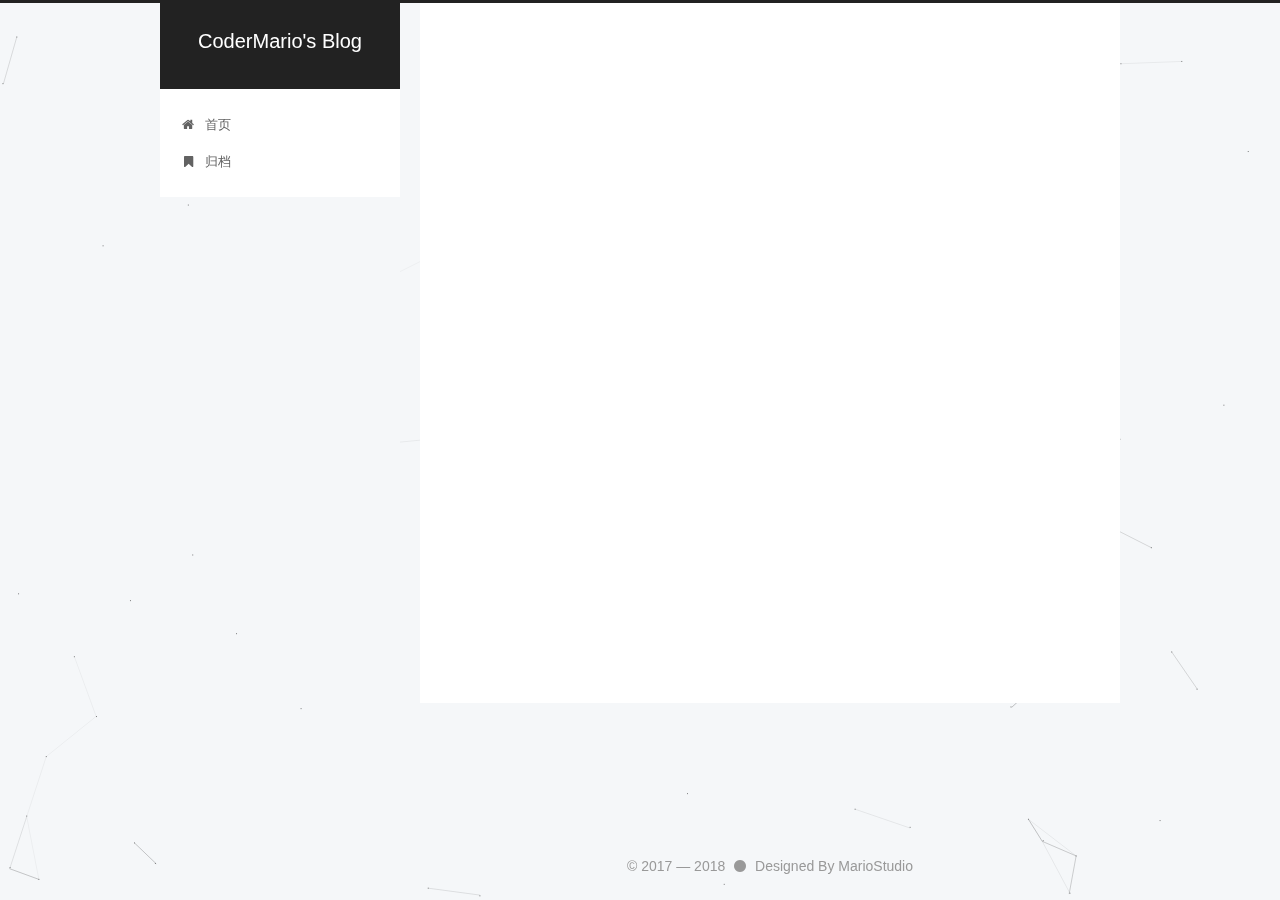
<file: archives/2018/05/index.html>
<!DOCTYPE html>



  


<html class="theme-next pisces use-motion" lang="zh-Hans">
<head>
  <meta charset="UTF-8"/>
<meta http-equiv="X-UA-Compatible" content="IE=edge" />
<meta name="viewport" content="width=device-width, initial-scale=1, maximum-scale=1"/>
<meta name="theme-color" content="#222">









<meta http-equiv="Cache-Control" content="no-transform" />
<meta http-equiv="Cache-Control" content="no-siteapp" />
















  
  
  <link href="/lib/fancybox/source/jquery.fancybox.css?v=2.1.5" rel="stylesheet" type="text/css" />







<link href="/lib/font-awesome/css/font-awesome.min.css?v=4.6.2" rel="stylesheet" type="text/css" />

<link href="/css/main.css?v=5.1.4" rel="stylesheet" type="text/css" />


  <link rel="apple-touch-icon" sizes="180x180" href="/images/apple-touch-icon-next.png?v=5.1.4">


  <link rel="icon" type="image/png" sizes="32x32" href="/images/favicon-32x32-next.png?v=5.1.4">


  <link rel="icon" type="image/png" sizes="16x16" href="/images/favicon-16x16-next.png?v=5.1.4">


  <link rel="mask-icon" href="/images/logo.svg?v=5.1.4" color="#222">





  <meta name="keywords" content="CoderMario, Android" />










<meta property="og:type" content="website">
<meta property="og:title" content="CoderMario&#39;s Blog">
<meta property="og:url" content="http://yoursite.com/archives/2018/05/index.html">
<meta property="og:site_name" content="CoderMario&#39;s Blog">
<meta property="og:locale" content="zh-Hans">
<meta name="twitter:card" content="summary">
<meta name="twitter:title" content="CoderMario&#39;s Blog">



<script type="text/javascript" id="hexo.configurations">
  var NexT = window.NexT || {};
  var CONFIG = {
    root: '/',
    scheme: 'Pisces',
    version: '5.1.4',
    sidebar: {"position":"left","display":"post","offset":12,"b2t":false,"scrollpercent":false,"onmobile":false},
    fancybox: true,
    tabs: true,
    motion: {"enable":true,"async":false,"transition":{"post_block":"fadeIn","post_header":"slideDownIn","post_body":"slideDownIn","coll_header":"slideLeftIn","sidebar":"slideUpIn"}},
    duoshuo: {
      userId: '0',
      author: '博主'
    },
    algolia: {
      applicationID: '',
      apiKey: '',
      indexName: '',
      hits: {"per_page":10},
      labels: {"input_placeholder":"Search for Posts","hits_empty":"We didn't find any results for the search: ${query}","hits_stats":"${hits} results found in ${time} ms"}
    }
  };
</script>



  <link rel="canonical" href="http://yoursite.com/archives/2018/05/"/>





  <title>归档 | CoderMario's Blog</title>
  




  <script type="text/javascript">
    var _hmt = _hmt || [];
    (function() {
      var hm = document.createElement("script");
      hm.src = "https://hm.baidu.com/hm.js?5d6c176f13713575c573395508c59929";
      var s = document.getElementsByTagName("script")[0];
      s.parentNode.insertBefore(hm, s);
    })();
  </script>





</head>

<body itemscope itemtype="http://schema.org/WebPage" lang="zh-Hans">

  
  
    
  

  <div class="container sidebar-position-left page-archive">
    <div class="headband"></div>

    <header id="header" class="header" itemscope itemtype="http://schema.org/WPHeader">
      <div class="header-inner"><div class="site-brand-wrapper">
  <div class="site-meta ">
    

    <div class="custom-logo-site-title">
      <a href="/"  class="brand" rel="start">
        <span class="logo-line-before"><i></i></span>
        <span class="site-title">CoderMario's Blog</span>
        <span class="logo-line-after"><i></i></span>
      </a>
    </div>
      
        <p class="site-subtitle"></p>
      
  </div>

  <div class="site-nav-toggle">
    <button>
      <span class="btn-bar"></span>
      <span class="btn-bar"></span>
      <span class="btn-bar"></span>
    </button>
  </div>
</div>

<nav class="site-nav">
  

  
    <ul id="menu" class="menu">
      
        
        <li class="menu-item menu-item-home">
          <a href="/" rel="section">
            
              <i class="menu-item-icon fa fa-fw fa-home"></i> <br />
            
            首页
          </a>
        </li>
      
        
        <li class="menu-item menu-item-archives">
          <a href="/archives" rel="section">
            
              <i class="menu-item-icon fa fa-fw fa-bookmark"></i> <br />
            
            归档
          </a>
        </li>
      

      
    </ul>
  

  
</nav>



 </div>
    </header>

    <main id="main" class="main">
      <div class="main-inner">
        <div class="content-wrap">
          <div id="content" class="content">
            

  
  
  
  <div class="post-block archive">
    <div id="posts" class="posts-collapse">
      <span class="archive-move-on"></span>

      <span class="archive-page-counter">
        
        
        
          
        
        嗯..! 目前共计 2 篇日志。 继续努力。
      </span>

      

        
        
        

        
          
          <div class="collection-title">
            <h1 class="archive-year" id="archive-year-2018">2018</h1>
          </div>
        
        

        

  <article class="post post-type-normal" itemscope itemtype="http://schema.org/Article">
    <header class="post-header">

      <h2 class="post-title">
        
            <a class="post-title-link" href="/2018/05/31/goodBye-world/" itemprop="url">
              
                <span itemprop="name">GoodBye World</span>
              
            </a>
        
      </h2>

      <div class="post-meta">
        <time class="post-time" itemprop="dateCreated"
              datetime="2018-05-31T11:02:56Z"
              content="2018-05-31" >
          05-31
        </time>
      </div>

    </header>
  </article>



      

    </div>
  </div>
  
  
  

  



          </div>
          


          

        </div>
        
          
  
  <div class="sidebar-toggle">
    <div class="sidebar-toggle-line-wrap">
      <span class="sidebar-toggle-line sidebar-toggle-line-first"></span>
      <span class="sidebar-toggle-line sidebar-toggle-line-middle"></span>
      <span class="sidebar-toggle-line sidebar-toggle-line-last"></span>
    </div>
  </div>

  <aside id="sidebar" class="sidebar">
    
    <div class="sidebar-inner">

      

      

      <section class="site-overview-wrap sidebar-panel sidebar-panel-active">
        <div class="site-overview">
          <div class="site-author motion-element" itemprop="author" itemscope itemtype="http://schema.org/Person">
            
              <img class="site-author-image" itemprop="image"
                src="/images/avatar.jpeg"
                alt="Coder Mario" />
            
              <p class="site-author-name" itemprop="name">Coder Mario</p>
              <p class="site-description motion-element" itemprop="description"></p>
          </div>

          <nav class="site-state motion-element">

            
              <div class="site-state-item site-state-posts">
              
                <a href="/archives">
              
                  <span class="site-state-item-count">2</span>
                  <span class="site-state-item-name">日志</span>
                </a>
              </div>
            

            

            

          </nav>

          

          

          
          

          
          

          

        </div>
      </section>

      

      

    </div>
  </aside>


        
      </div>
    </main>

    <footer id="footer" class="footer">
      <div class="footer-inner">
        <div class="copyright">&copy; 2017 &mdash; <span itemprop="copyrightYear">2018</span>
  <span class="with-love">
    <i class="fa fa-circle"></i>
  </span>
  <span class="author" itemprop="copyrightHolder">Designed By MarioStudio</span>

  
</div>









        







        
      </div>
    </footer>

    
      <div class="back-to-top">
        <i class="fa fa-arrow-up"></i>
        
      </div>
    

    

  </div>

  

<script type="text/javascript">
  if (Object.prototype.toString.call(window.Promise) !== '[object Function]') {
    window.Promise = null;
  }
</script>









  


  











  
  
    <script type="text/javascript" src="/lib/jquery/index.js?v=2.1.3"></script>
  

  
  
    <script type="text/javascript" src="/lib/fastclick/lib/fastclick.min.js?v=1.0.6"></script>
  

  
  
    <script type="text/javascript" src="/lib/jquery_lazyload/jquery.lazyload.js?v=1.9.7"></script>
  

  
  
    <script type="text/javascript" src="/lib/velocity/velocity.min.js?v=1.2.1"></script>
  

  
  
    <script type="text/javascript" src="/lib/velocity/velocity.ui.min.js?v=1.2.1"></script>
  

  
  
    <script type="text/javascript" src="/lib/fancybox/source/jquery.fancybox.pack.js?v=2.1.5"></script>
  

  
  
    <script type="text/javascript" src="/lib/canvas-nest/canvas-nest.min.js"></script>
  


  


  <script type="text/javascript" src="/js/src/utils.js?v=5.1.4"></script>

  <script type="text/javascript" src="/js/src/motion.js?v=5.1.4"></script>



  
  


  <script type="text/javascript" src="/js/src/affix.js?v=5.1.4"></script>

  <script type="text/javascript" src="/js/src/schemes/pisces.js?v=5.1.4"></script>



  

  


  <script type="text/javascript" src="/js/src/bootstrap.js?v=5.1.4"></script>



  


  




	





  





  












  





  

  

  

  
  

  

  

  

</body>
</html>
</file>
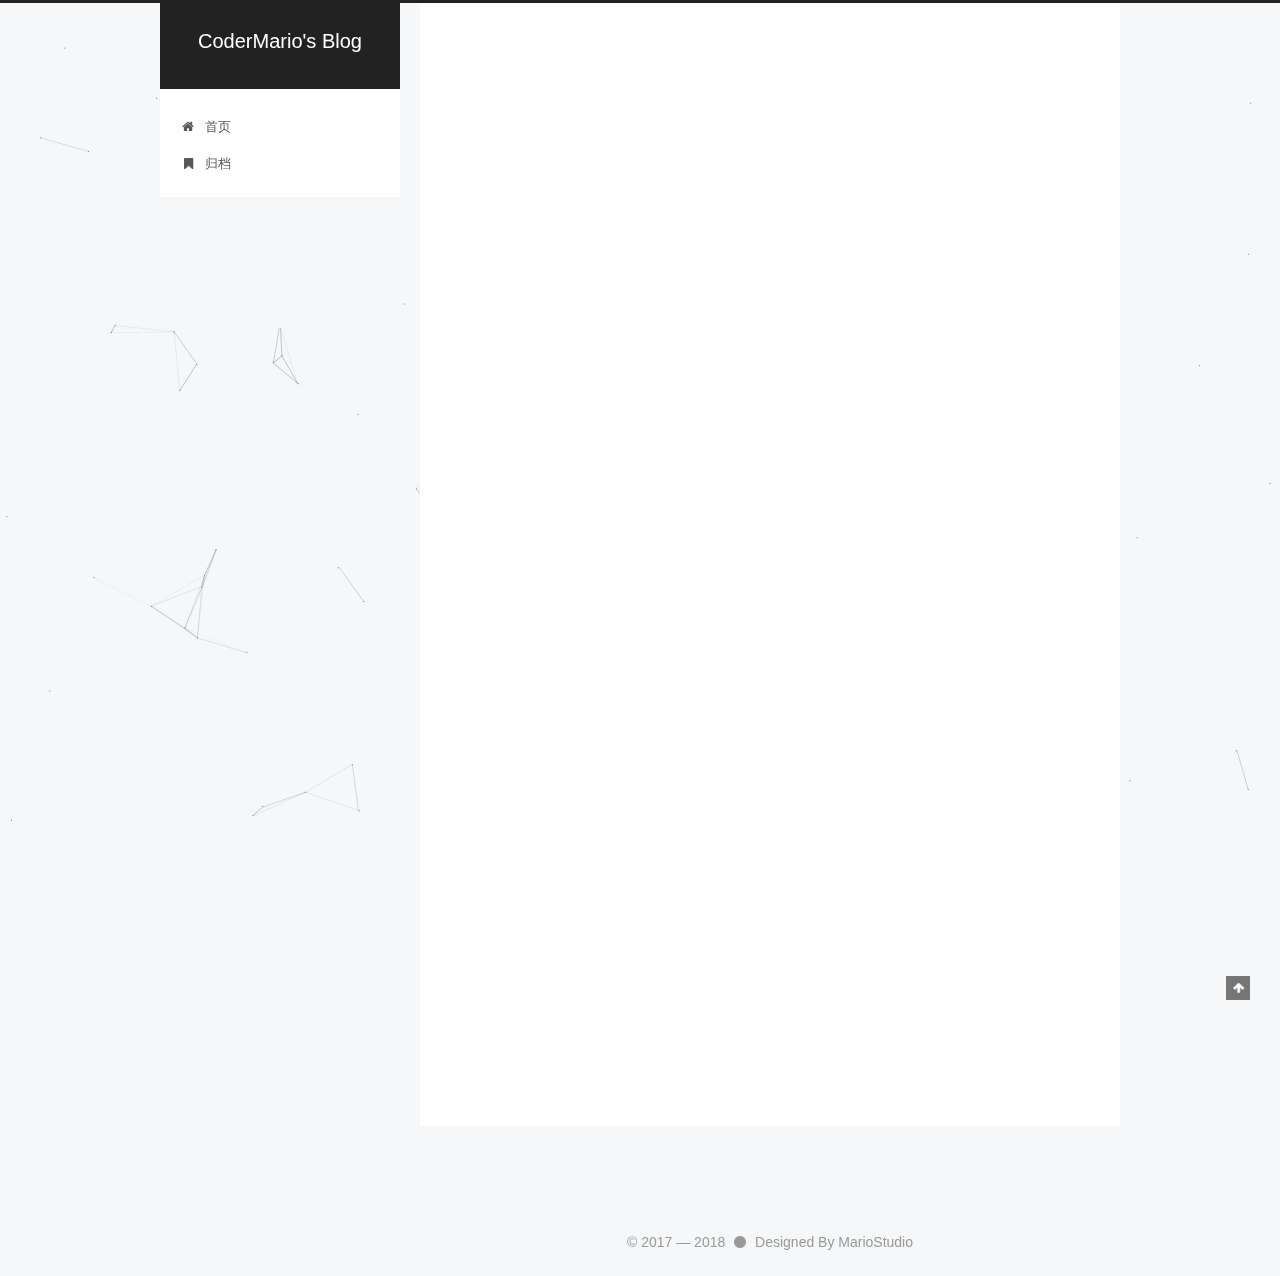
<file: 2018/01/10/hello-world/index.html>
<!DOCTYPE html>



  


<html class="theme-next pisces use-motion" lang="zh-Hans">
<head>
  <meta charset="UTF-8"/>
<meta http-equiv="X-UA-Compatible" content="IE=edge" />
<meta name="viewport" content="width=device-width, initial-scale=1, maximum-scale=1"/>
<meta name="theme-color" content="#222">









<meta http-equiv="Cache-Control" content="no-transform" />
<meta http-equiv="Cache-Control" content="no-siteapp" />
















  
  
  <link href="/lib/fancybox/source/jquery.fancybox.css?v=2.1.5" rel="stylesheet" type="text/css" />







<link href="/lib/font-awesome/css/font-awesome.min.css?v=4.6.2" rel="stylesheet" type="text/css" />

<link href="/css/main.css?v=5.1.4" rel="stylesheet" type="text/css" />


  <link rel="apple-touch-icon" sizes="180x180" href="/images/apple-touch-icon-next.png?v=5.1.4">


  <link rel="icon" type="image/png" sizes="32x32" href="/images/favicon-32x32-next.png?v=5.1.4">


  <link rel="icon" type="image/png" sizes="16x16" href="/images/favicon-16x16-next.png?v=5.1.4">


  <link rel="mask-icon" href="/images/logo.svg?v=5.1.4" color="#222">





  <meta name="keywords" content="CoderMario, Android" />










<meta name="description" content="Welcome to Hexo! This is your very first post. Check documentation for more info. If you get any problems when using Hexo, you can find the answer in troubleshooting or you can ask me on GitHub. Quick">
<meta property="og:type" content="article">
<meta property="og:title" content="Hello World">
<meta property="og:url" content="http://yoursite.com/2018/01/10/hello-world/index.html">
<meta property="og:site_name" content="CoderMario&#39;s Blog">
<meta property="og:description" content="Welcome to Hexo! This is your very first post. Check documentation for more info. If you get any problems when using Hexo, you can find the answer in troubleshooting or you can ask me on GitHub. Quick">
<meta property="og:locale" content="zh-Hans">
<meta property="og:updated_time" content="2018-01-10T02:50:16.000Z">
<meta name="twitter:card" content="summary">
<meta name="twitter:title" content="Hello World">
<meta name="twitter:description" content="Welcome to Hexo! This is your very first post. Check documentation for more info. If you get any problems when using Hexo, you can find the answer in troubleshooting or you can ask me on GitHub. Quick">



<script type="text/javascript" id="hexo.configurations">
  var NexT = window.NexT || {};
  var CONFIG = {
    root: '/',
    scheme: 'Pisces',
    version: '5.1.4',
    sidebar: {"position":"left","display":"post","offset":12,"b2t":false,"scrollpercent":false,"onmobile":false},
    fancybox: true,
    tabs: true,
    motion: {"enable":true,"async":false,"transition":{"post_block":"fadeIn","post_header":"slideDownIn","post_body":"slideDownIn","coll_header":"slideLeftIn","sidebar":"slideUpIn"}},
    duoshuo: {
      userId: '0',
      author: '博主'
    },
    algolia: {
      applicationID: '',
      apiKey: '',
      indexName: '',
      hits: {"per_page":10},
      labels: {"input_placeholder":"Search for Posts","hits_empty":"We didn't find any results for the search: ${query}","hits_stats":"${hits} results found in ${time} ms"}
    }
  };
</script>



  <link rel="canonical" href="http://yoursite.com/2018/01/10/hello-world/"/>





  <title>Hello World | CoderMario's Blog</title>
  




  <script type="text/javascript">
    var _hmt = _hmt || [];
    (function() {
      var hm = document.createElement("script");
      hm.src = "https://hm.baidu.com/hm.js?5d6c176f13713575c573395508c59929";
      var s = document.getElementsByTagName("script")[0];
      s.parentNode.insertBefore(hm, s);
    })();
  </script>





</head>

<body itemscope itemtype="http://schema.org/WebPage" lang="zh-Hans">

  
  
    
  

  <div class="container sidebar-position-left page-post-detail">
    <div class="headband"></div>

    <header id="header" class="header" itemscope itemtype="http://schema.org/WPHeader">
      <div class="header-inner"><div class="site-brand-wrapper">
  <div class="site-meta ">
    

    <div class="custom-logo-site-title">
      <a href="/"  class="brand" rel="start">
        <span class="logo-line-before"><i></i></span>
        <span class="site-title">CoderMario's Blog</span>
        <span class="logo-line-after"><i></i></span>
      </a>
    </div>
      
        <p class="site-subtitle"></p>
      
  </div>

  <div class="site-nav-toggle">
    <button>
      <span class="btn-bar"></span>
      <span class="btn-bar"></span>
      <span class="btn-bar"></span>
    </button>
  </div>
</div>

<nav class="site-nav">
  

  
    <ul id="menu" class="menu">
      
        
        <li class="menu-item menu-item-home">
          <a href="/" rel="section">
            
              <i class="menu-item-icon fa fa-fw fa-home"></i> <br />
            
            首页
          </a>
        </li>
      
        
        <li class="menu-item menu-item-archives">
          <a href="/archives" rel="section">
            
              <i class="menu-item-icon fa fa-fw fa-bookmark"></i> <br />
            
            归档
          </a>
        </li>
      

      
    </ul>
  

  
</nav>



 </div>
    </header>

    <main id="main" class="main">
      <div class="main-inner">
        <div class="content-wrap">
          <div id="content" class="content">
            

  <div id="posts" class="posts-expand">
    

  

  
  
  

  <article class="post post-type-normal" itemscope itemtype="http://schema.org/Article">
  
  
  
  <div class="post-block">
    <link itemprop="mainEntityOfPage" href="http://yoursite.com/2018/01/10/hello-world/">

    <span hidden itemprop="author" itemscope itemtype="http://schema.org/Person">
      <meta itemprop="name" content="Coder Mario">
      <meta itemprop="description" content="">
      <meta itemprop="image" content="/images/avatar.jpeg">
    </span>

    <span hidden itemprop="publisher" itemscope itemtype="http://schema.org/Organization">
      <meta itemprop="name" content="CoderMario's Blog">
    </span>

    
      <header class="post-header">

        
        
          <h1 class="post-title" itemprop="name headline">Hello World</h1>
        

        <div class="post-meta">
          <span class="post-time">
            
              
                <span class="post-meta-item-text">发表于</span>
              
              <time title="创建于" itemprop="dateCreated datePublished" datetime="2018-01-10T10:50:16+08:00">
                2018-01-10
              </time>
            

            

            
          </span>

          

          
            
          

          
          

          

          

          

        </div>
      </header>
    

    
    
    
    <div class="post-body" itemprop="articleBody">

      
      

      
        <p>Welcome to <a href="https://hexo.io/" target="_blank" rel="noopener">Hexo</a>! This is your very first post. Check <a href="https://hexo.io/docs/" target="_blank" rel="noopener">documentation</a> for more info. If you get any problems when using Hexo, you can find the answer in <a href="https://hexo.io/docs/troubleshooting.html" target="_blank" rel="noopener">troubleshooting</a> or you can ask me on <a href="https://github.com/hexojs/hexo/issues" target="_blank" rel="noopener">GitHub</a>.</p>
<h2 id="Quick-Start"><a href="#Quick-Start" class="headerlink" title="Quick Start"></a>Quick Start</h2><h3 id="Create-a-new-post"><a href="#Create-a-new-post" class="headerlink" title="Create a new post"></a>Create a new post</h3><figure class="highlight bash"><table><tr><td class="gutter"><pre><span class="line">1</span><br></pre></td><td class="code"><pre><span class="line">$ hexo new <span class="string">"My New Post"</span></span><br></pre></td></tr></table></figure>
<p>More info: <a href="https://hexo.io/docs/writing.html" target="_blank" rel="noopener">Writing</a></p>
<h3 id="Run-server"><a href="#Run-server" class="headerlink" title="Run server"></a>Run server</h3><figure class="highlight bash"><table><tr><td class="gutter"><pre><span class="line">1</span><br></pre></td><td class="code"><pre><span class="line">$ hexo server</span><br></pre></td></tr></table></figure>
<p>More info: <a href="https://hexo.io/docs/server.html" target="_blank" rel="noopener">Server</a></p>
<h3 id="Generate-static-files"><a href="#Generate-static-files" class="headerlink" title="Generate static files"></a>Generate static files</h3><figure class="highlight bash"><table><tr><td class="gutter"><pre><span class="line">1</span><br></pre></td><td class="code"><pre><span class="line">$ hexo generate</span><br></pre></td></tr></table></figure>
<p>More info: <a href="https://hexo.io/docs/generating.html" target="_blank" rel="noopener">Generating</a></p>
<h3 id="Deploy-to-remote-sites"><a href="#Deploy-to-remote-sites" class="headerlink" title="Deploy to remote sites"></a>Deploy to remote sites</h3><figure class="highlight bash"><table><tr><td class="gutter"><pre><span class="line">1</span><br></pre></td><td class="code"><pre><span class="line">$ hexo deploy</span><br></pre></td></tr></table></figure>
<p>More info: <a href="https://hexo.io/docs/deployment.html" target="_blank" rel="noopener">Deployment</a></p>

      
    </div>
    
    
    

    

    

    

    <footer class="post-footer">
      

      
      
      

      
        <div class="post-nav">
          <div class="post-nav-next post-nav-item">
            
          </div>

          <span class="post-nav-divider"></span>

          <div class="post-nav-prev post-nav-item">
            
              <a href="/2018/05/31/goodBye-world/" rel="prev" title="GoodBye World">
                GoodBye World <i class="fa fa-chevron-right"></i>
              </a>
            
          </div>
        </div>
      

      
      
    </footer>
  </div>
  
  
  
  </article>



    <div class="post-spread">
      
    </div>
  </div>


          </div>
          


          

  



        </div>
        
          
  
  <div class="sidebar-toggle">
    <div class="sidebar-toggle-line-wrap">
      <span class="sidebar-toggle-line sidebar-toggle-line-first"></span>
      <span class="sidebar-toggle-line sidebar-toggle-line-middle"></span>
      <span class="sidebar-toggle-line sidebar-toggle-line-last"></span>
    </div>
  </div>

  <aside id="sidebar" class="sidebar">
    
    <div class="sidebar-inner">

      

      
        <ul class="sidebar-nav motion-element">
          <li class="sidebar-nav-toc sidebar-nav-active" data-target="post-toc-wrap">
            文章目录
          </li>
          <li class="sidebar-nav-overview" data-target="site-overview-wrap">
            站点概览
          </li>
        </ul>
      

      <section class="site-overview-wrap sidebar-panel">
        <div class="site-overview">
          <div class="site-author motion-element" itemprop="author" itemscope itemtype="http://schema.org/Person">
            
              <img class="site-author-image" itemprop="image"
                src="/images/avatar.jpeg"
                alt="Coder Mario" />
            
              <p class="site-author-name" itemprop="name">Coder Mario</p>
              <p class="site-description motion-element" itemprop="description"></p>
          </div>

          <nav class="site-state motion-element">

            
              <div class="site-state-item site-state-posts">
              
                <a href="/archives">
              
                  <span class="site-state-item-count">2</span>
                  <span class="site-state-item-name">日志</span>
                </a>
              </div>
            

            

            

          </nav>

          

          

          
          

          
          

          

        </div>
      </section>

      
      <!--noindex-->
        <section class="post-toc-wrap motion-element sidebar-panel sidebar-panel-active">
          <div class="post-toc">

            
              
            

            
              <div class="post-toc-content"><ol class="nav"><li class="nav-item nav-level-2"><a class="nav-link" href="#Quick-Start"><span class="nav-number">1.</span> <span class="nav-text">Quick Start</span></a><ol class="nav-child"><li class="nav-item nav-level-3"><a class="nav-link" href="#Create-a-new-post"><span class="nav-number">1.1.</span> <span class="nav-text">Create a new post</span></a></li><li class="nav-item nav-level-3"><a class="nav-link" href="#Run-server"><span class="nav-number">1.2.</span> <span class="nav-text">Run server</span></a></li><li class="nav-item nav-level-3"><a class="nav-link" href="#Generate-static-files"><span class="nav-number">1.3.</span> <span class="nav-text">Generate static files</span></a></li><li class="nav-item nav-level-3"><a class="nav-link" href="#Deploy-to-remote-sites"><span class="nav-number">1.4.</span> <span class="nav-text">Deploy to remote sites</span></a></li></ol></li></ol></div>
            

          </div>
        </section>
      <!--/noindex-->
      

      

    </div>
  </aside>


        
      </div>
    </main>

    <footer id="footer" class="footer">
      <div class="footer-inner">
        <div class="copyright">&copy; 2017 &mdash; <span itemprop="copyrightYear">2018</span>
  <span class="with-love">
    <i class="fa fa-circle"></i>
  </span>
  <span class="author" itemprop="copyrightHolder">Designed By MarioStudio</span>

  
</div>









        







        
      </div>
    </footer>

    
      <div class="back-to-top">
        <i class="fa fa-arrow-up"></i>
        
      </div>
    

    

  </div>

  

<script type="text/javascript">
  if (Object.prototype.toString.call(window.Promise) !== '[object Function]') {
    window.Promise = null;
  }
</script>









  


  











  
  
    <script type="text/javascript" src="/lib/jquery/index.js?v=2.1.3"></script>
  

  
  
    <script type="text/javascript" src="/lib/fastclick/lib/fastclick.min.js?v=1.0.6"></script>
  

  
  
    <script type="text/javascript" src="/lib/jquery_lazyload/jquery.lazyload.js?v=1.9.7"></script>
  

  
  
    <script type="text/javascript" src="/lib/velocity/velocity.min.js?v=1.2.1"></script>
  

  
  
    <script type="text/javascript" src="/lib/velocity/velocity.ui.min.js?v=1.2.1"></script>
  

  
  
    <script type="text/javascript" src="/lib/fancybox/source/jquery.fancybox.pack.js?v=2.1.5"></script>
  

  
  
    <script type="text/javascript" src="/lib/canvas-nest/canvas-nest.min.js"></script>
  


  


  <script type="text/javascript" src="/js/src/utils.js?v=5.1.4"></script>

  <script type="text/javascript" src="/js/src/motion.js?v=5.1.4"></script>



  
  


  <script type="text/javascript" src="/js/src/affix.js?v=5.1.4"></script>

  <script type="text/javascript" src="/js/src/schemes/pisces.js?v=5.1.4"></script>



  
  <script type="text/javascript" src="/js/src/scrollspy.js?v=5.1.4"></script>
<script type="text/javascript" src="/js/src/post-details.js?v=5.1.4"></script>



  


  <script type="text/javascript" src="/js/src/bootstrap.js?v=5.1.4"></script>



  


  




	





  





  












  





  

  

  

  
  

  

  

  

</body>
</html>
</file>
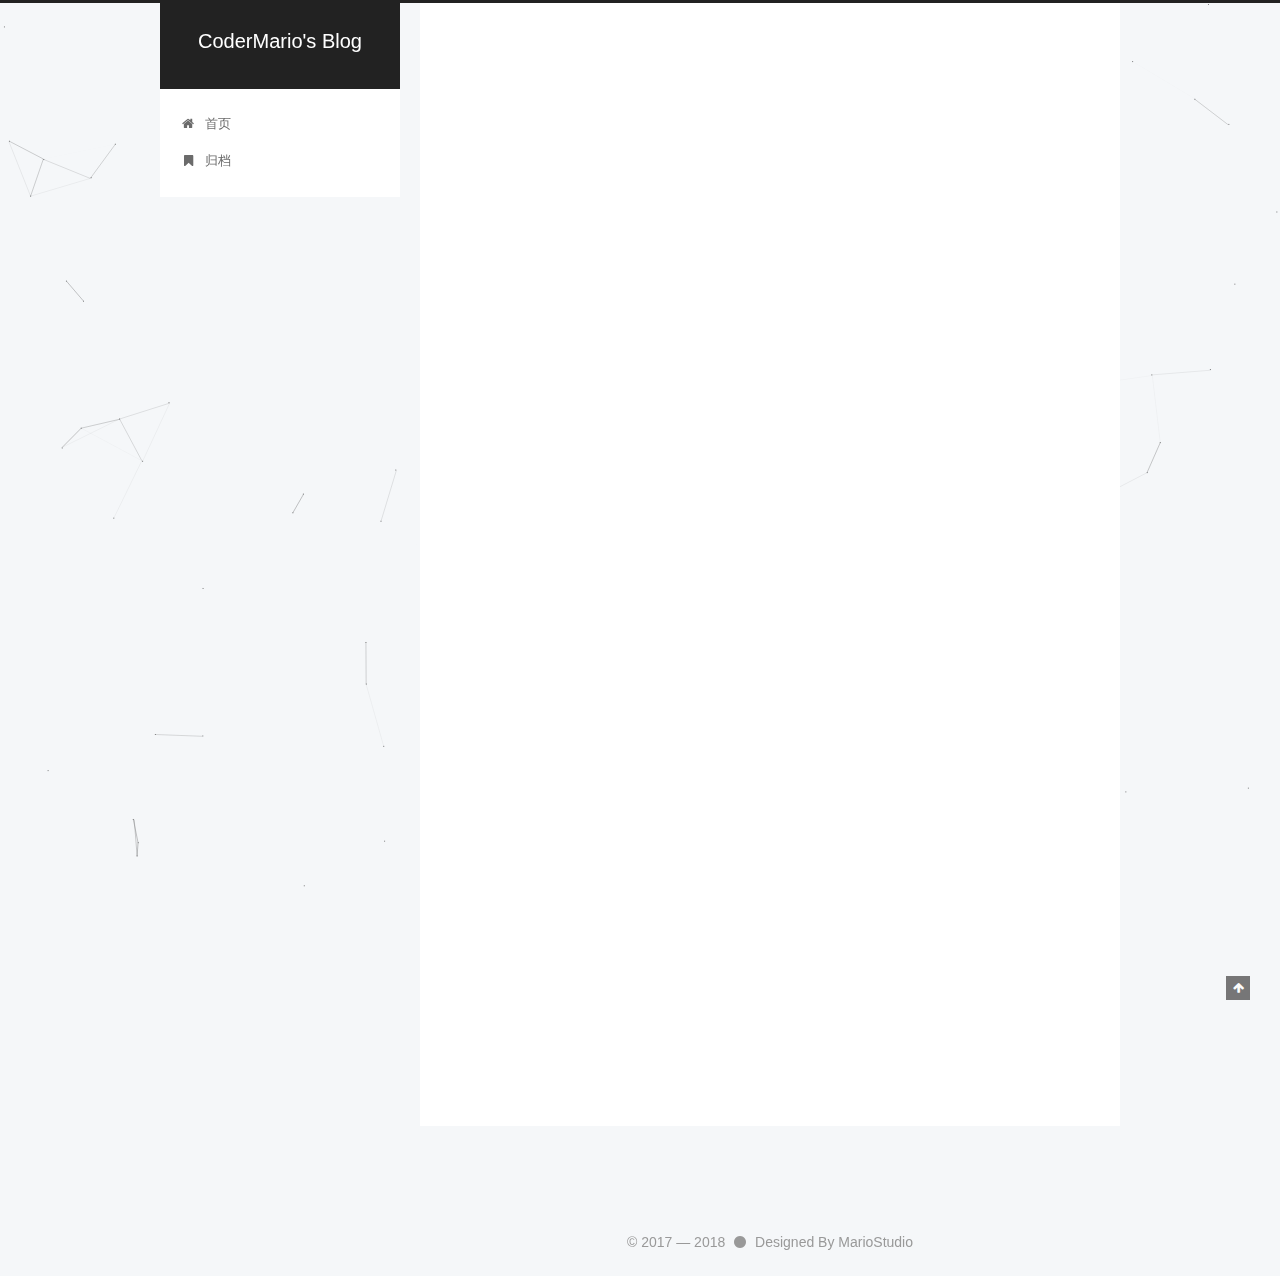
<file: 2018/05/31/goodBye-world/index.html>
<!DOCTYPE html>



  


<html class="theme-next pisces use-motion" lang="zh-Hans">
<head>
  <meta charset="UTF-8"/>
<meta http-equiv="X-UA-Compatible" content="IE=edge" />
<meta name="viewport" content="width=device-width, initial-scale=1, maximum-scale=1"/>
<meta name="theme-color" content="#222">









<meta http-equiv="Cache-Control" content="no-transform" />
<meta http-equiv="Cache-Control" content="no-siteapp" />
















  
  
  <link href="/lib/fancybox/source/jquery.fancybox.css?v=2.1.5" rel="stylesheet" type="text/css" />







<link href="/lib/font-awesome/css/font-awesome.min.css?v=4.6.2" rel="stylesheet" type="text/css" />

<link href="/css/main.css?v=5.1.4" rel="stylesheet" type="text/css" />


  <link rel="apple-touch-icon" sizes="180x180" href="/images/apple-touch-icon-next.png?v=5.1.4">


  <link rel="icon" type="image/png" sizes="32x32" href="/images/favicon-32x32-next.png?v=5.1.4">


  <link rel="icon" type="image/png" sizes="16x16" href="/images/favicon-16x16-next.png?v=5.1.4">


  <link rel="mask-icon" href="/images/logo.svg?v=5.1.4" color="#222">





  <meta name="keywords" content="CoderMario, Android" />










<meta name="description" content="Welcome to Hexo! This is your very first post. Check documentation for more info. If you get any problems when using Hexo, you can find the answer in troubleshooting or you can ask me on GitHub. Quick">
<meta property="og:type" content="article">
<meta property="og:title" content="GoodBye World">
<meta property="og:url" content="http://yoursite.com/2018/05/31/goodBye-world/index.html">
<meta property="og:site_name" content="CoderMario&#39;s Blog">
<meta property="og:description" content="Welcome to Hexo! This is your very first post. Check documentation for more info. If you get any problems when using Hexo, you can find the answer in troubleshooting or you can ask me on GitHub. Quick">
<meta property="og:locale" content="zh-Hans">
<meta property="og:updated_time" content="2018-05-31T11:03:58.985Z">
<meta name="twitter:card" content="summary">
<meta name="twitter:title" content="GoodBye World">
<meta name="twitter:description" content="Welcome to Hexo! This is your very first post. Check documentation for more info. If you get any problems when using Hexo, you can find the answer in troubleshooting or you can ask me on GitHub. Quick">



<script type="text/javascript" id="hexo.configurations">
  var NexT = window.NexT || {};
  var CONFIG = {
    root: '/',
    scheme: 'Pisces',
    version: '5.1.4',
    sidebar: {"position":"left","display":"post","offset":12,"b2t":false,"scrollpercent":false,"onmobile":false},
    fancybox: true,
    tabs: true,
    motion: {"enable":true,"async":false,"transition":{"post_block":"fadeIn","post_header":"slideDownIn","post_body":"slideDownIn","coll_header":"slideLeftIn","sidebar":"slideUpIn"}},
    duoshuo: {
      userId: '0',
      author: '博主'
    },
    algolia: {
      applicationID: '',
      apiKey: '',
      indexName: '',
      hits: {"per_page":10},
      labels: {"input_placeholder":"Search for Posts","hits_empty":"We didn't find any results for the search: ${query}","hits_stats":"${hits} results found in ${time} ms"}
    }
  };
</script>



  <link rel="canonical" href="http://yoursite.com/2018/05/31/goodBye-world/"/>





  <title>GoodBye World | CoderMario's Blog</title>
  




  <script type="text/javascript">
    var _hmt = _hmt || [];
    (function() {
      var hm = document.createElement("script");
      hm.src = "https://hm.baidu.com/hm.js?5d6c176f13713575c573395508c59929";
      var s = document.getElementsByTagName("script")[0];
      s.parentNode.insertBefore(hm, s);
    })();
  </script>





</head>

<body itemscope itemtype="http://schema.org/WebPage" lang="zh-Hans">

  
  
    
  

  <div class="container sidebar-position-left page-post-detail">
    <div class="headband"></div>

    <header id="header" class="header" itemscope itemtype="http://schema.org/WPHeader">
      <div class="header-inner"><div class="site-brand-wrapper">
  <div class="site-meta ">
    

    <div class="custom-logo-site-title">
      <a href="/"  class="brand" rel="start">
        <span class="logo-line-before"><i></i></span>
        <span class="site-title">CoderMario's Blog</span>
        <span class="logo-line-after"><i></i></span>
      </a>
    </div>
      
        <p class="site-subtitle"></p>
      
  </div>

  <div class="site-nav-toggle">
    <button>
      <span class="btn-bar"></span>
      <span class="btn-bar"></span>
      <span class="btn-bar"></span>
    </button>
  </div>
</div>

<nav class="site-nav">
  

  
    <ul id="menu" class="menu">
      
        
        <li class="menu-item menu-item-home">
          <a href="/" rel="section">
            
              <i class="menu-item-icon fa fa-fw fa-home"></i> <br />
            
            首页
          </a>
        </li>
      
        
        <li class="menu-item menu-item-archives">
          <a href="/archives" rel="section">
            
              <i class="menu-item-icon fa fa-fw fa-bookmark"></i> <br />
            
            归档
          </a>
        </li>
      

      
    </ul>
  

  
</nav>



 </div>
    </header>

    <main id="main" class="main">
      <div class="main-inner">
        <div class="content-wrap">
          <div id="content" class="content">
            

  <div id="posts" class="posts-expand">
    

  

  
  
  

  <article class="post post-type-normal" itemscope itemtype="http://schema.org/Article">
  
  
  
  <div class="post-block">
    <link itemprop="mainEntityOfPage" href="http://yoursite.com/2018/05/31/goodBye-world/">

    <span hidden itemprop="author" itemscope itemtype="http://schema.org/Person">
      <meta itemprop="name" content="Coder Mario">
      <meta itemprop="description" content="">
      <meta itemprop="image" content="/images/avatar.jpeg">
    </span>

    <span hidden itemprop="publisher" itemscope itemtype="http://schema.org/Organization">
      <meta itemprop="name" content="CoderMario's Blog">
    </span>

    
      <header class="post-header">

        
        
          <h1 class="post-title" itemprop="name headline">GoodBye World</h1>
        

        <div class="post-meta">
          <span class="post-time">
            
              
                <span class="post-meta-item-text">发表于</span>
              
              <time title="创建于" itemprop="dateCreated datePublished" datetime="2018-05-31T19:02:56+08:00">
                2018-05-31
              </time>
            

            

            
          </span>

          

          
            
          

          
          

          

          

          

        </div>
      </header>
    

    
    
    
    <div class="post-body" itemprop="articleBody">

      
      

      
        <p>Welcome to <a href="https://hexo.io/" target="_blank" rel="noopener">Hexo</a>! This is your very first post. Check <a href="https://hexo.io/docs/" target="_blank" rel="noopener">documentation</a> for more info. If you get any problems when using Hexo, you can find the answer in <a href="https://hexo.io/docs/troubleshooting.html" target="_blank" rel="noopener">troubleshooting</a> or you can ask me on <a href="https://github.com/hexojs/hexo/issues" target="_blank" rel="noopener">GitHub</a>.</p>
<h2 id="Quick-Start"><a href="#Quick-Start" class="headerlink" title="Quick Start"></a>Quick Start</h2><h3 id="Create-a-new-post"><a href="#Create-a-new-post" class="headerlink" title="Create a new post"></a>Create a new post</h3><figure class="highlight bash"><table><tr><td class="gutter"><pre><span class="line">1</span><br></pre></td><td class="code"><pre><span class="line">$ hexo new <span class="string">"My New Post"</span></span><br></pre></td></tr></table></figure>
<p>More info: <a href="https://hexo.io/docs/writing.html" target="_blank" rel="noopener">Writing</a></p>
<h3 id="Run-server"><a href="#Run-server" class="headerlink" title="Run server"></a>Run server</h3><figure class="highlight bash"><table><tr><td class="gutter"><pre><span class="line">1</span><br></pre></td><td class="code"><pre><span class="line">$ hexo server</span><br></pre></td></tr></table></figure>
<p>More info: <a href="https://hexo.io/docs/server.html" target="_blank" rel="noopener">Server</a></p>
<h3 id="Generate-static-files"><a href="#Generate-static-files" class="headerlink" title="Generate static files"></a>Generate static files</h3><figure class="highlight bash"><table><tr><td class="gutter"><pre><span class="line">1</span><br></pre></td><td class="code"><pre><span class="line">$ hexo generate</span><br></pre></td></tr></table></figure>
<p>More info: <a href="https://hexo.io/docs/generating.html" target="_blank" rel="noopener">Generating</a></p>
<h3 id="Deploy-to-remote-sites"><a href="#Deploy-to-remote-sites" class="headerlink" title="Deploy to remote sites"></a>Deploy to remote sites</h3><figure class="highlight bash"><table><tr><td class="gutter"><pre><span class="line">1</span><br></pre></td><td class="code"><pre><span class="line">$ hexo deploy</span><br></pre></td></tr></table></figure>
<p>More info: <a href="https://hexo.io/docs/deployment.html" target="_blank" rel="noopener">Deployment</a></p>

      
    </div>
    
    
    

    

    

    

    <footer class="post-footer">
      

      
      
      

      
        <div class="post-nav">
          <div class="post-nav-next post-nav-item">
            
              <a href="/2018/01/10/hello-world/" rel="next" title="Hello World">
                <i class="fa fa-chevron-left"></i> Hello World
              </a>
            
          </div>

          <span class="post-nav-divider"></span>

          <div class="post-nav-prev post-nav-item">
            
          </div>
        </div>
      

      
      
    </footer>
  </div>
  
  
  
  </article>



    <div class="post-spread">
      
    </div>
  </div>


          </div>
          


          

  



        </div>
        
          
  
  <div class="sidebar-toggle">
    <div class="sidebar-toggle-line-wrap">
      <span class="sidebar-toggle-line sidebar-toggle-line-first"></span>
      <span class="sidebar-toggle-line sidebar-toggle-line-middle"></span>
      <span class="sidebar-toggle-line sidebar-toggle-line-last"></span>
    </div>
  </div>

  <aside id="sidebar" class="sidebar">
    
    <div class="sidebar-inner">

      

      
        <ul class="sidebar-nav motion-element">
          <li class="sidebar-nav-toc sidebar-nav-active" data-target="post-toc-wrap">
            文章目录
          </li>
          <li class="sidebar-nav-overview" data-target="site-overview-wrap">
            站点概览
          </li>
        </ul>
      

      <section class="site-overview-wrap sidebar-panel">
        <div class="site-overview">
          <div class="site-author motion-element" itemprop="author" itemscope itemtype="http://schema.org/Person">
            
              <img class="site-author-image" itemprop="image"
                src="/images/avatar.jpeg"
                alt="Coder Mario" />
            
              <p class="site-author-name" itemprop="name">Coder Mario</p>
              <p class="site-description motion-element" itemprop="description"></p>
          </div>

          <nav class="site-state motion-element">

            
              <div class="site-state-item site-state-posts">
              
                <a href="/archives">
              
                  <span class="site-state-item-count">2</span>
                  <span class="site-state-item-name">日志</span>
                </a>
              </div>
            

            

            

          </nav>

          

          

          
          

          
          

          

        </div>
      </section>

      
      <!--noindex-->
        <section class="post-toc-wrap motion-element sidebar-panel sidebar-panel-active">
          <div class="post-toc">

            
              
            

            
              <div class="post-toc-content"><ol class="nav"><li class="nav-item nav-level-2"><a class="nav-link" href="#Quick-Start"><span class="nav-number">1.</span> <span class="nav-text">Quick Start</span></a><ol class="nav-child"><li class="nav-item nav-level-3"><a class="nav-link" href="#Create-a-new-post"><span class="nav-number">1.1.</span> <span class="nav-text">Create a new post</span></a></li><li class="nav-item nav-level-3"><a class="nav-link" href="#Run-server"><span class="nav-number">1.2.</span> <span class="nav-text">Run server</span></a></li><li class="nav-item nav-level-3"><a class="nav-link" href="#Generate-static-files"><span class="nav-number">1.3.</span> <span class="nav-text">Generate static files</span></a></li><li class="nav-item nav-level-3"><a class="nav-link" href="#Deploy-to-remote-sites"><span class="nav-number">1.4.</span> <span class="nav-text">Deploy to remote sites</span></a></li></ol></li></ol></div>
            

          </div>
        </section>
      <!--/noindex-->
      

      

    </div>
  </aside>


        
      </div>
    </main>

    <footer id="footer" class="footer">
      <div class="footer-inner">
        <div class="copyright">&copy; 2017 &mdash; <span itemprop="copyrightYear">2018</span>
  <span class="with-love">
    <i class="fa fa-circle"></i>
  </span>
  <span class="author" itemprop="copyrightHolder">Designed By MarioStudio</span>

  
</div>









        







        
      </div>
    </footer>

    
      <div class="back-to-top">
        <i class="fa fa-arrow-up"></i>
        
      </div>
    

    

  </div>

  

<script type="text/javascript">
  if (Object.prototype.toString.call(window.Promise) !== '[object Function]') {
    window.Promise = null;
  }
</script>









  


  











  
  
    <script type="text/javascript" src="/lib/jquery/index.js?v=2.1.3"></script>
  

  
  
    <script type="text/javascript" src="/lib/fastclick/lib/fastclick.min.js?v=1.0.6"></script>
  

  
  
    <script type="text/javascript" src="/lib/jquery_lazyload/jquery.lazyload.js?v=1.9.7"></script>
  

  
  
    <script type="text/javascript" src="/lib/velocity/velocity.min.js?v=1.2.1"></script>
  

  
  
    <script type="text/javascript" src="/lib/velocity/velocity.ui.min.js?v=1.2.1"></script>
  

  
  
    <script type="text/javascript" src="/lib/fancybox/source/jquery.fancybox.pack.js?v=2.1.5"></script>
  

  
  
    <script type="text/javascript" src="/lib/canvas-nest/canvas-nest.min.js"></script>
  


  


  <script type="text/javascript" src="/js/src/utils.js?v=5.1.4"></script>

  <script type="text/javascript" src="/js/src/motion.js?v=5.1.4"></script>



  
  


  <script type="text/javascript" src="/js/src/affix.js?v=5.1.4"></script>

  <script type="text/javascript" src="/js/src/schemes/pisces.js?v=5.1.4"></script>



  
  <script type="text/javascript" src="/js/src/scrollspy.js?v=5.1.4"></script>
<script type="text/javascript" src="/js/src/post-details.js?v=5.1.4"></script>



  


  <script type="text/javascript" src="/js/src/bootstrap.js?v=5.1.4"></script>



  


  




	





  





  












  





  

  

  

  
  

  

  

  

</body>
</html>
</file>
<file: css/main.css>
/* normalize.css v3.0.2 | MIT License | git.io/normalize */
html {
  font-family: sans-serif; /* 1 */
  -ms-text-size-adjust: 100%; /* 2 */
  -webkit-text-size-adjust: 100%; /* 2 */
}
body {
  margin: 0;
}
article,
aside,
details,
figcaption,
figure,
footer,
header,
hgroup,
main,
menu,
nav,
section,
summary {
  display: block;
}
audio,
canvas,
progress,
video {
  display: inline-block; /* 1 */
  vertical-align: baseline; /* 2 */
}
audio:not([controls]) {
  display: none;
  height: 0;
}
[hidden],
template {
  display: none;
}
a {
  background-color: transparent;
}
a:active,
a:hover {
  outline: 0;
}
abbr[title] {
  border-bottom: 1px dotted;
}
b,
strong {
  font-weight: bold;
}
dfn {
  font-style: italic;
}
h1 {
  font-size: 2em;
  margin: 0.67em 0;
}
mark {
  background: #ff0;
  color: #000;
}
small {
  font-size: 80%;
}
sub,
sup {
  font-size: 75%;
  line-height: 0;
  position: relative;
  vertical-align: baseline;
}
sup {
  top: -0.5em;
}
sub {
  bottom: -0.25em;
}
img {
  border: 0;
}
svg:not(:root) {
  overflow: hidden;
}
figure {
  margin: 1em 40px;
}
hr {
  -moz-box-sizing: content-box;
  box-sizing: content-box;
  height: 0;
}
pre {
  overflow: auto;
}
code,
kbd,
pre,
samp {
  font-family: monospace, monospace;
  font-size: 1em;
}
button,
input,
optgroup,
select,
textarea {
  color: inherit; /* 1 */
  font: inherit; /* 2 */
  margin: 0; /* 3 */
}
button {
  overflow: visible;
}
button,
select {
  text-transform: none;
}
button,
html input[type="button"],
input[type="reset"],
input[type="submit"] {
  -webkit-appearance: button; /* 2 */
  cursor: pointer; /* 3 */
}
button[disabled],
html input[disabled] {
  cursor: default;
}
button::-moz-focus-inner,
input::-moz-focus-inner {
  border: 0;
  padding: 0;
}
input {
  line-height: normal;
}
input[type="checkbox"],
input[type="radio"] {
  box-sizing: border-box; /* 1 */
  padding: 0; /* 2 */
}
input[type="number"]::-webkit-inner-spin-button,
input[type="number"]::-webkit-outer-spin-button {
  height: auto;
}
input[type="search"] {
  -webkit-appearance: textfield; /* 1 */
  -moz-box-sizing: content-box;
  -webkit-box-sizing: content-box; /* 2 */
  box-sizing: content-box;
}
input[type="search"]::-webkit-search-cancel-button,
input[type="search"]::-webkit-search-decoration {
  -webkit-appearance: none;
}
fieldset {
  border: 1px solid #c0c0c0;
  margin: 0 2px;
  padding: 0.35em 0.625em 0.75em;
}
legend {
  border: 0; /* 1 */
  padding: 0; /* 2 */
}
textarea {
  overflow: auto;
}
optgroup {
  font-weight: bold;
}
table {
  border-collapse: collapse;
  border-spacing: 0;
}
td,
th {
  padding: 0;
}
::selection {
  background: #262a30;
  color: #fff;
}
body {
  position: relative;
  font-family: 'Lato', "PingFang SC", "Microsoft YaHei", sans-serif;
  font-size: 14px;
  line-height: 2;
  color: #555;
  background: #f5f7f9;
}
@media (max-width: 767px) {
  body {
    padding-right: 0 !important;
  }
}
@media (min-width: 768px) and (max-width: 991px) {
  body {
    padding-right: 0 !important;
  }
}
@media (min-width: 1600px) {
  body {
    font-size: 16px;
  }
}
h1,
h2,
h3,
h4,
h5,
h6 {
  margin: 0;
  padding: 0;
  font-weight: bold;
  line-height: 1.5;
  font-family: 'Lato', "PingFang SC", "Microsoft YaHei", sans-serif;
}
h2,
h3,
h4,
h5,
h6 {
  margin: 20px 0 15px;
}
h1 {
  font-size: 22px;
}
@media (max-width: 767px) {
  h1 {
    font-size: 18px;
  }
}
h2 {
  font-size: 20px;
}
@media (max-width: 767px) {
  h2 {
    font-size: 16px;
  }
}
h3 {
  font-size: 18px;
}
@media (max-width: 767px) {
  h3 {
    font-size: 14px;
  }
}
h4 {
  font-size: 16px;
}
@media (max-width: 767px) {
  h4 {
    font-size: 12px;
  }
}
h5 {
  font-size: 14px;
}
@media (max-width: 767px) {
  h5 {
    font-size: 10px;
  }
}
h6 {
  font-size: 12px;
}
@media (max-width: 767px) {
  h6 {
    font-size: 8px;
  }
}
p {
  margin: 0 0 20px 0;
}
a {
  color: #555;
  text-decoration: none;
  outline: none;
  border-bottom: 1px solid #999;
  word-wrap: break-word;
}
a:hover {
  color: #222;
  border-bottom-color: #222;
}
blockquote {
  margin: 0;
  padding: 0;
}
img {
  display: block;
  margin: auto;
  max-width: 100%;
  height: auto;
}
hr {
  margin: 40px 0;
  height: 3px;
  border: none;
  background-color: #ddd;
  background-image: repeating-linear-gradient(-45deg, #fff, #fff 4px, transparent 4px, transparent 8px);
}
blockquote {
  padding: 0 15px;
  color: #666;
  border-left: 4px solid #ddd;
}
blockquote cite::before {
  content: "-";
  padding: 0 5px;
}
dt {
  font-weight: 700;
}
dd {
  margin: 0;
  padding: 0;
}
kbd {
  border: 1px solid #ccc;
  border-radius: 0.2em;
  box-shadow: 0.1em 0.1em 0.2em rgba(0,0,0,0.1);
  background-color: #f9f9f9;
  font-family: inherit;
  background-image: -webkit-linear-gradient(top, #eee, #fff, #eee);
  padding: 0.1em 0.3em;
  white-space: nowrap;
}
.text-left {
  text-align: left;
}
.text-center {
  text-align: center;
}
.text-right {
  text-align: right;
}
.text-justify {
  text-align: justify;
}
.text-nowrap {
  white-space: nowrap;
}
.text-lowercase {
  text-transform: lowercase;
}
.text-uppercase {
  text-transform: uppercase;
}
.text-capitalize {
  text-transform: capitalize;
}
.center-block {
  display: block;
  margin-left: auto;
  margin-right: auto;
}
.clearfix:before,
.clearfix:after {
  content: " ";
  display: table;
}
.clearfix:after {
  clear: both;
}
.pullquote {
  width: 45%;
}
.pullquote.left {
  float: left;
  margin-left: 5px;
  margin-right: 10px;
}
.pullquote.right {
  float: right;
  margin-left: 10px;
  margin-right: 5px;
}
.affix.affix.affix {
  position: fixed;
}
.translation {
  margin-top: -20px;
  font-size: 14px;
  color: #999;
}
.scrollbar-measure {
  width: 100px;
  height: 100px;
  overflow: scroll;
  position: absolute;
  top: -9999px;
}
.use-motion .motion-element {
  opacity: 0;
}
table {
  margin: 20px 0;
  width: 100%;
  border-collapse: collapse;
  border-spacing: 0;
  border: 1px solid #ddd;
  font-size: 14px;
  table-layout: fixed;
  word-wrap: break-all;
}
table>tbody>tr:nth-of-type(odd) {
  background-color: #f9f9f9;
}
table>tbody>tr:hover {
  background-color: #f5f5f5;
}
caption,
th,
td {
  padding: 8px;
  text-align: left;
  vertical-align: middle;
  font-weight: normal;
}
th,
td {
  border-bottom: 3px solid #ddd;
  border-right: 1px solid #eee;
}
th {
  padding-bottom: 10px;
  font-weight: 700;
}
td {
  border-bottom-width: 1px;
}
html,
body {
  height: 100%;
}
.container {
  position: relative;
  min-height: 100%;
}
.header-inner {
  margin: 0 auto;
  padding: 100px 0 70px;
  width: 700px;
}
@media (min-width: 1600px) {
  .container .header-inner {
    width: 900px;
  }
}
.main {
  padding-bottom: 150px;
}
.main-inner {
  margin: 0 auto;
  width: 700px;
}
@media (min-width: 1600px) {
  .container .main-inner {
    width: 900px;
  }
}
.footer {
  position: absolute;
  left: 0;
  bottom: 0;
  width: 100%;
  min-height: 50px;
}
.footer-inner {
  box-sizing: border-box;
  margin: 20px auto;
  width: 700px;
}
@media (min-width: 1600px) {
  .container .footer-inner {
    width: 900px;
  }
}
pre,
.highlight {
  overflow: auto;
  margin: 20px 0;
  padding: 0;
  font-size: 13px;
  color: #4d4d4c;
  background: #f7f7f7;
  line-height: 1.6;
}
pre,
code {
  font-family: consolas, Menlo, "PingFang SC", "Microsoft YaHei", monospace;
}
code {
  padding: 2px 4px;
  word-wrap: break-word;
  color: #555;
  background: #eee;
  border-radius: 3px;
  font-size: 13px;
}
pre {
  padding: 10px;
}
pre code {
  padding: 0;
  color: #4d4d4c;
  background: none;
  text-shadow: none;
}
.highlight {
  border-radius: 1px;
}
.highlight pre {
  border: none;
  margin: 0;
  padding: 10px 0;
}
.highlight table {
  margin: 0;
  width: auto;
  border: none;
}
.highlight td {
  border: none;
  padding: 0;
}
.highlight figcaption {
  font-size: 1em;
  color: #4d4d4c;
  line-height: 1em;
  margin-bottom: 1em;
}
.highlight figcaption:before,
.highlight figcaption:after {
  content: " ";
  display: table;
}
.highlight figcaption:after {
  clear: both;
}
.highlight figcaption a {
  float: right;
  color: #4d4d4c;
}
.highlight figcaption a:hover {
  border-bottom-color: #4d4d4c;
}
.highlight .gutter pre {
  padding-left: 10px;
  padding-right: 10px;
  color: #869194;
  text-align: right;
  background-color: #eff2f3;
}
.highlight .code pre {
  width: 100%;
  padding-left: 10px;
  padding-right: 10px;
  background-color: #f7f7f7;
}
.highlight .line {
  height: 20px;
}
.gutter {
  -webkit-user-select: none;
  -moz-user-select: none;
  -ms-user-select: none;
  user-select: none;
}
.gist table {
  width: auto;
}
.gist table td {
  border: none;
}
pre .deletion {
  background: #fdd;
}
pre .addition {
  background: #dfd;
}
pre .meta {
  color: #8959a8;
}
pre .comment {
  color: #8e908c;
}
pre .variable,
pre .attribute,
pre .tag,
pre .regexp,
pre .ruby .constant,
pre .xml .tag .title,
pre .xml .pi,
pre .xml .doctype,
pre .html .doctype,
pre .css .id,
pre .css .class,
pre .css .pseudo {
  color: #c82829;
}
pre .number,
pre .preprocessor,
pre .built_in,
pre .literal,
pre .params,
pre .constant,
pre .command {
  color: #f5871f;
}
pre .ruby .class .title,
pre .css .rules .attribute,
pre .string,
pre .value,
pre .inheritance,
pre .header,
pre .ruby .symbol,
pre .xml .cdata,
pre .special,
pre .number,
pre .formula {
  color: #718c00;
}
pre .title,
pre .css .hexcolor {
  color: #3e999f;
}
pre .function,
pre .python .decorator,
pre .python .title,
pre .ruby .function .title,
pre .ruby .title .keyword,
pre .perl .sub,
pre .javascript .title,
pre .coffeescript .title {
  color: #4271ae;
}
pre .keyword,
pre .javascript .function {
  color: #8959a8;
}
.full-image.full-image.full-image.full-image {
  border: none;
  max-width: 100%;
  width: auto;
  margin: 20px auto 25px;
}
@media (min-width: 992px) {
  .full-image.full-image.full-image.full-image {
    max-width: none;
    width: 118%;
    margin: 0 -9%;
  }
}
.blockquote-center,
.page-home .post-type-quote blockquote,
.page-post-detail .post-type-quote blockquote {
  position: relative;
  margin: 40px 0;
  padding: 0;
  border-left: none;
  text-align: center;
}
.blockquote-center::before,
.page-home .post-type-quote blockquote::before,
.page-post-detail .post-type-quote blockquote::before,
.blockquote-center::after,
.page-home .post-type-quote blockquote::after,
.page-post-detail .post-type-quote blockquote::after {
  position: absolute;
  content: ' ';
  display: block;
  width: 100%;
  height: 24px;
  opacity: 0.2;
  background-repeat: no-repeat;
  background-position: 0 -6px;
  background-size: 22px 22px;
}
.blockquote-center::before,
.page-home .post-type-quote blockquote::before,
.page-post-detail .post-type-quote blockquote::before {
  top: -20px;
  background-image: url("../images/quote-l.svg");
  border-top: 1px solid #ccc;
}
.blockquote-center::after,
.page-home .post-type-quote blockquote::after,
.page-post-detail .post-type-quote blockquote::after {
  bottom: -20px;
  background-image: url("../images/quote-r.svg");
  border-bottom: 1px solid #ccc;
  background-position: 100% 8px;
}
.blockquote-center p,
.page-home .post-type-quote blockquote p,
.page-post-detail .post-type-quote blockquote p,
.blockquote-center div,
.page-home .post-type-quote blockquote div,
.page-post-detail .post-type-quote blockquote div {
  text-align: center;
}
.post .post-body .group-picture img {
  box-sizing: border-box;
  padding: 0 3px;
  border: none;
}
.post .group-picture-row {
  overflow: hidden;
  margin-top: 6px;
}
.post .group-picture-row:first-child {
  margin-top: 0;
}
.post .group-picture-column {
  float: left;
}
.page-post-detail .post-body .group-picture-column {
  float: none;
  margin-top: 10px;
  width: auto !important;
}
.page-post-detail .post-body .group-picture-column img {
  margin: 0 auto;
}
.page-archive .group-picture-container {
  overflow: hidden;
}
.page-archive .group-picture-row {
  float: left;
}
.page-archive .group-picture-row:first-child {
  margin-top: 6px;
}
.page-archive .group-picture-column {
  max-width: 150px;
  max-height: 150px;
}
.post-body .note {
  position: relative;
  padding: 15px;
  margin-bottom: 20px;
  border: 1px solid #eee;
  border-left-width: 5px;
  border-radius: 3px;
}
.post-body .note h2,
.post-body .note h3,
.post-body .note h4,
.post-body .note h5,
.post-body .note h6 {
  margin-top: 0;
  margin-bottom: 0;
  border-bottom: initial;
  padding-top: 0 !important;
}
.post-body .note p:first-child,
.post-body .note ul:first-child,
.post-body .note ol:first-child,
.post-body .note table:first-child,
.post-body .note pre:first-child,
.post-body .note blockquote:first-child {
  margin-top: 0;
}
.post-body .note p:last-child,
.post-body .note ul:last-child,
.post-body .note ol:last-child,
.post-body .note table:last-child,
.post-body .note pre:last-child,
.post-body .note blockquote:last-child {
  margin-bottom: 0;
}
.post-body .note.default {
  border-left-color: #777;
}
.post-body .note.default h2,
.post-body .note.default h3,
.post-body .note.default h4,
.post-body .note.default h5,
.post-body .note.default h6 {
  color: #777;
}
.post-body .note.primary {
  border-left-color: #6f42c1;
}
.post-body .note.primary h2,
.post-body .note.primary h3,
.post-body .note.primary h4,
.post-body .note.primary h5,
.post-body .note.primary h6 {
  color: #6f42c1;
}
.post-body .note.info {
  border-left-color: #428bca;
}
.post-body .note.info h2,
.post-body .note.info h3,
.post-body .note.info h4,
.post-body .note.info h5,
.post-body .note.info h6 {
  color: #428bca;
}
.post-body .note.success {
  border-left-color: #5cb85c;
}
.post-body .note.success h2,
.post-body .note.success h3,
.post-body .note.success h4,
.post-body .note.success h5,
.post-body .note.success h6 {
  color: #5cb85c;
}
.post-body .note.warning {
  border-left-color: #f0ad4e;
}
.post-body .note.warning h2,
.post-body .note.warning h3,
.post-body .note.warning h4,
.post-body .note.warning h5,
.post-body .note.warning h6 {
  color: #f0ad4e;
}
.post-body .note.danger {
  border-left-color: #d9534f;
}
.post-body .note.danger h2,
.post-body .note.danger h3,
.post-body .note.danger h4,
.post-body .note.danger h5,
.post-body .note.danger h6 {
  color: #d9534f;
}
.post-body .label {
  display: inline;
  padding: 0 2px;
  white-space: nowrap;
}
.post-body .label.default {
  background-color: #f0f0f0;
}
.post-body .label.primary {
  background-color: #efe6f7;
}
.post-body .label.info {
  background-color: #e5f2f8;
}
.post-body .label.success {
  background-color: #e7f4e9;
}
.post-body .label.warning {
  background-color: #fcf6e1;
}
.post-body .label.danger {
  background-color: #fae8eb;
}
.post-body .tabs {
  position: relative;
  display: block;
  margin-bottom: 20px;
  padding-top: 10px;
}
.post-body .tabs ul.nav-tabs {
  margin: 0;
  padding: 0;
  display: flex;
  margin-bottom: -1px;
}
@media (max-width: 413px) {
  .post-body .tabs ul.nav-tabs {
    display: block;
    margin-bottom: 5px;
  }
}
.post-body .tabs ul.nav-tabs li.tab {
  list-style-type: none !important;
  margin: 0 0.25em 0 0;
  border-top: 3px solid transparent;
  border-left: 1px solid transparent;
  border-right: 1px solid transparent;
}
@media (max-width: 413px) {
  .post-body .tabs ul.nav-tabs li.tab {
    margin: initial;
    border-top: 1px solid transparent;
    border-left: 3px solid transparent;
    border-right: 1px solid transparent;
    border-bottom: 1px solid transparent;
  }
}
.post-body .tabs ul.nav-tabs li.tab a {
  outline: 0;
  border-bottom: initial;
  display: block;
  line-height: 1.8em;
  padding: 0.25em 0.75em;
  transition-duration: 0.2s;
  transition-timing-function: ease-out;
  transition-delay: 0s;
}
.post-body .tabs ul.nav-tabs li.tab a i {
  width: 1.285714285714286em;
}
.post-body .tabs ul.nav-tabs li.tab.active {
  border-top: 3px solid #fc6423;
  border-left: 1px solid #ddd;
  border-right: 1px solid #ddd;
  background-color: #fff;
}
@media (max-width: 413px) {
  .post-body .tabs ul.nav-tabs li.tab.active {
    border-top: 1px solid #ddd;
    border-left: 3px solid #fc6423;
    border-right: 1px solid #ddd;
    border-bottom: 1px solid #ddd;
  }
}
.post-body .tabs ul.nav-tabs li.tab.active a {
  cursor: default;
  color: #555;
}
.post-body .tabs .tab-content {
  background-color: #fff;
}
.post-body .tabs .tab-content .tab-pane {
  border: 1px solid #ddd;
  padding: 20px 20px 0 20px;
}
.post-body .tabs .tab-content .tab-pane:not(.active) {
  display: none !important;
}
.post-body .tabs .tab-content .tab-pane.active {
  display: block !important;
}
.btn {
  display: inline-block;
  padding: 0 20px;
  font-size: 14px;
  color: #555;
  background: #fff;
  border: 2px solid #555;
  text-decoration: none;
  border-radius: 2px;
  transition-property: background-color;
  transition-duration: 0.2s;
  transition-timing-function: ease-in-out;
  transition-delay: 0s;
  line-height: 2;
}
.btn:hover {
  border-color: #222;
  color: #fff;
  background: #222;
}
.btn +.btn {
  margin: 0 0 8px 8px;
}
.btn .fa-fw {
  width: 1.285714285714286em;
  text-align: left;
}
.btn-bar {
  display: block;
  width: 22px;
  height: 2px;
  background: #555;
  border-radius: 1px;
}
.btn-bar+.btn-bar {
  margin-top: 4px;
}
.pagination {
  margin: 120px 0 40px;
  text-align: center;
  border-top: 1px solid #eee;
}
.page-number-basic,
.pagination .prev,
.pagination .next,
.pagination .page-number,
.pagination .space {
  display: inline-block;
  position: relative;
  top: -1px;
  margin: 0 10px;
  padding: 0 11px;
}
@media (max-width: 767px) {
  .page-number-basic,
  .pagination .prev,
  .pagination .next,
  .pagination .page-number,
  .pagination .space {
    margin: 0 5px;
  }
}
.pagination .prev,
.pagination .next,
.pagination .page-number {
  border-bottom: 0;
  border-top: 1px solid #eee;
  transition-property: border-color;
  transition-duration: 0.2s;
  transition-timing-function: ease-in-out;
  transition-delay: 0s;
}
.pagination .prev:hover,
.pagination .next:hover,
.pagination .page-number:hover {
  border-top-color: #222;
}
.pagination .space {
  padding: 0;
  margin: 0;
}
.pagination .prev {
  margin-left: 0;
}
.pagination .next {
  margin-right: 0;
}
.pagination .page-number.current {
  color: #fff;
  background: #ccc;
  border-top-color: #ccc;
}
@media (max-width: 767px) {
  .pagination {
    border-top: none;
  }
  .pagination .prev,
  .pagination .next,
  .pagination .page-number {
    margin-bottom: 10px;
    border-top: 0;
    border-bottom: 1px solid #eee;
    padding: 0 10px;
  }
  .pagination .prev:hover,
  .pagination .next:hover,
  .pagination .page-number:hover {
    border-bottom-color: #222;
  }
}
.comments {
  margin: 60px 20px 0;
}
.tag-cloud {
  text-align: center;
}
.tag-cloud a {
  display: inline-block;
  margin: 10px;
}
.back-to-top {
  box-sizing: border-box;
  position: fixed;
  bottom: -100px;
  right: 30px;
  z-index: 1050;
  padding: 0 6px;
  width: 24px;
  background: #222;
  font-size: 12px;
  opacity: 0.6;
  color: #fff;
  cursor: pointer;
  text-align: center;
  -webkit-transform: translateZ(0);
  transition-property: bottom;
  transition-duration: 0.2s;
  transition-timing-function: ease-in-out;
  transition-delay: 0s;
}
@media (min-width: 768px) and (max-width: 991px) {
  .back-to-top {
    display: none !important;
  }
}
@media (max-width: 767px) {
  .back-to-top {
    display: none !important;
  }
}
.back-to-top.back-to-top-on {
  bottom: 30px;
}
.header {
  background: transparent;
}
.header-inner {
  position: relative;
}
.headband {
  height: 3px;
  background: #222;
}
.site-meta {
  margin: 0;
  text-align: center;
}
@media (max-width: 767px) {
  .site-meta {
    text-align: center;
  }
}
.brand {
  position: relative;
  display: inline-block;
  padding: 0 40px;
  color: #fff;
  background: #222;
  border-bottom: none;
}
.brand:hover {
  color: #fff;
}
.logo {
  display: inline-block;
  margin-right: 5px;
  line-height: 36px;
  vertical-align: top;
}
.site-title {
  display: inline-block;
  vertical-align: top;
  line-height: 36px;
  font-size: 20px;
  font-weight: normal;
  font-family: 'Lato', "PingFang SC", "Microsoft YaHei", sans-serif;
}
.site-subtitle {
  margin-top: 10px;
  font-size: 13px;
  color: #ddd;
}
.use-motion .brand {
  opacity: 0;
}
.use-motion .logo,
.use-motion .site-title,
.use-motion .site-subtitle {
  opacity: 0;
  position: relative;
  top: -10px;
}
.site-nav-toggle {
  display: none;
  position: absolute;
  top: 10px;
  left: 10px;
}
@media (max-width: 767px) {
  .site-nav-toggle {
    display: block;
  }
}
.site-nav-toggle button {
  margin-top: 2px;
  padding: 9px 10px;
  background: transparent;
  border: none;
}
@media (max-width: 767px) {
  .site-nav {
    display: none;
    margin: 0 -10px;
    padding: 0 10px;
    clear: both;
    border-top: 1px solid #ddd;
  }
}
@media (min-width: 768px) and (max-width: 991px) {
  .site-nav {
    display: block !important;
  }
}
@media (min-width: 992px) {
  .site-nav {
    display: block !important;
  }
}
.menu {
  margin-top: 20px;
  padding-left: 0;
  text-align: center;
}
.menu .menu-item {
  display: inline-block;
  margin: 0 10px;
  list-style: none;
}
@media screen and (max-width: 767px) {
  .menu .menu-item {
    margin-top: 10px;
  }
}
.menu .menu-item a {
  display: block;
  font-size: 13px;
  line-height: inherit;
  border-bottom: 1px solid transparent;
  transition-property: border-color;
  transition-duration: 0.2s;
  transition-timing-function: ease-in-out;
  transition-delay: 0s;
}
.menu .menu-item a:hover,
.menu-item-active a {
  border-bottom-color: #222;
}
.menu .menu-item .fa {
  margin-right: 5px;
}
.use-motion .menu-item {
  opacity: 0;
}
.post-body {
  font-family: 'Lato', "PingFang SC", "Microsoft YaHei", sans-serif;
}
@media (max-width: 767px) {
  .post-body {
    word-break: break-word;
  }
}
.post-body .fancybox img {
  display: block !important;
  margin: 0 auto;
  cursor: pointer;
  cursor: zoom-in;
  cursor: -webkit-zoom-in;
}
.post-body .image-caption,
.post-body .figure .caption {
  margin: -20px auto 15px;
  text-align: center;
  font-size: 14px;
  color: #999;
  font-weight: bold;
  line-height: 1;
}
.post-sticky-flag {
  display: inline-block;
  font-size: 16px;
  -ms-transform: rotate(30deg);
  -webkit-transform: rotate(30deg);
  -moz-transform: rotate(30deg);
  -ms-transform: rotate(30deg);
  -o-transform: rotate(30deg);
  transform: rotate(30deg);
}
.use-motion .post-block,
.use-motion .pagination,
.use-motion .comments {
  opacity: 0;
}
.use-motion .post-header {
  opacity: 0;
}
.use-motion .post-body {
  opacity: 0;
}
.use-motion .collection-title {
  opacity: 0;
}
.posts-expand {
  padding-top: 40px;
}
@media (max-width: 767px) {
  .posts-expand {
    margin: 0 20px;
  }
  .post-body pre .gutter pre {
    padding-right: 10px;
  }
  .post-body .highlight {
    margin-left: 0px;
    margin-right: 0px;
    padding: 0;
  }
  .post-body .highlight .gutter pre {
    padding-right: 10px;
  }
}
@media (min-width: 992px) {
  .posts-expand .post-body {
    text-align: justify;
  }
}
.posts-expand .post-body h2,
.posts-expand .post-body h3,
.posts-expand .post-body h4,
.posts-expand .post-body h5,
.posts-expand .post-body h6 {
  padding-top: 10px;
}
.posts-expand .post-body h2 .header-anchor,
.posts-expand .post-body h3 .header-anchor,
.posts-expand .post-body h4 .header-anchor,
.posts-expand .post-body h5 .header-anchor,
.posts-expand .post-body h6 .header-anchor {
  float: right;
  margin-left: 10px;
  color: #ccc;
  border-bottom-style: none;
  visibility: hidden;
}
.posts-expand .post-body h2 .header-anchor:hover,
.posts-expand .post-body h3 .header-anchor:hover,
.posts-expand .post-body h4 .header-anchor:hover,
.posts-expand .post-body h5 .header-anchor:hover,
.posts-expand .post-body h6 .header-anchor:hover {
  color: inherit;
}
.posts-expand .post-body h2:hover .header-anchor,
.posts-expand .post-body h3:hover .header-anchor,
.posts-expand .post-body h4:hover .header-anchor,
.posts-expand .post-body h5:hover .header-anchor,
.posts-expand .post-body h6:hover .header-anchor {
  visibility: visible;
}
.posts-expand .post-body ul li {
  list-style: circle;
}
.posts-expand .post-body img {
  box-sizing: border-box;
  margin: auto;
  padding: 3px;
  border: 1px solid #ddd;
}
.posts-expand .post-body .fancybox img {
  margin: 0 auto 25px;
}
@media (max-width: 767px) {
  .posts-collapse {
    margin: 0 20px;
  }
  .posts-collapse .post-title,
  .posts-collapse .post-meta {
    display: block;
    width: auto;
    text-align: left;
  }
}
.posts-collapse {
  position: relative;
  z-index: 1010;
  margin-left: 55px;
}
.posts-collapse::after {
  content: " ";
  position: absolute;
  top: 20px;
  left: 0;
  margin-left: -2px;
  width: 4px;
  height: 100%;
  background: #f5f5f5;
  z-index: -1;
}
@media (max-width: 767px) {
  .posts-collapse {
    margin: 0 20px;
  }
}
.posts-collapse .collection-title {
  position: relative;
  margin: 60px 0;
}
.posts-collapse .collection-title h1,
.posts-collapse .collection-title h2 {
  margin-left: 20px;
}
.posts-collapse .collection-title small {
  color: #bbb;
  margin-left: 5px;
}
.posts-collapse .collection-title::before {
  content: " ";
  position: absolute;
  left: 0;
  top: 50%;
  margin-left: -4px;
  margin-top: -4px;
  width: 8px;
  height: 8px;
  background: #bbb;
  border-radius: 50%;
}
.posts-collapse .post {
  margin: 30px 0;
}
.posts-collapse .post-header {
  position: relative;
  transition-duration: 0.2s;
  transition-timing-function: ease-in-out;
  transition-delay: 0s;
  transition-property: border;
  border-bottom: 1px dashed #ccc;
}
.posts-collapse .post-header::before {
  content: " ";
  position: absolute;
  left: 0;
  top: 12px;
  width: 6px;
  height: 6px;
  margin-left: -4px;
  background: #bbb;
  border-radius: 50%;
  border: 1px solid #fff;
  transition-duration: 0.2s;
  transition-timing-function: ease-in-out;
  transition-delay: 0s;
  transition-property: background;
}
.posts-collapse .post-header:hover {
  border-bottom-color: #666;
}
.posts-collapse .post-header:hover::before {
  background: #222;
}
.posts-collapse .post-meta {
  position: absolute;
  font-size: 12px;
  left: 20px;
  top: 5px;
}
.posts-collapse .post-comments-count {
  display: none;
}
.posts-collapse .post-title {
  margin-left: 60px;
  font-size: 16px;
  font-weight: normal;
  line-height: inherit;
}
.posts-collapse .post-title::after {
  margin-left: 3px;
  opacity: 0.6;
}
.posts-collapse .post-title a {
  color: #666;
  border-bottom: none;
}
.page-home .post-type-quote .post-header,
.page-post-detail .post-type-quote .post-header,
.page-home .post-type-quote .post-tags,
.page-post-detail .post-type-quote .post-tags {
  display: none;
}
.posts-expand .post-title {
  text-align: center;
  word-break: break-word;
  font-weight: 400;
}
.posts-expand .post-title-link {
  display: inline-block;
  position: relative;
  color: #555;
  border-bottom: none;
  line-height: 1.2;
  vertical-align: top;
}
.posts-expand .post-title-link::before {
  content: "";
  position: absolute;
  width: 100%;
  height: 2px;
  bottom: 0;
  left: 0;
  background-color: #000;
  visibility: hidden;
  -webkit-transform: scaleX(0);
  -moz-transform: scaleX(0);
  -ms-transform: scaleX(0);
  -o-transform: scaleX(0);
  transform: scaleX(0);
  transition-duration: 0.2s;
  transition-timing-function: ease-in-out;
  transition-delay: 0s;
}
.posts-expand .post-title-link:hover::before {
  visibility: visible;
  -webkit-transform: scaleX(1);
  -moz-transform: scaleX(1);
  -ms-transform: scaleX(1);
  -o-transform: scaleX(1);
  transform: scaleX(1);
}
.posts-expand .post-title-link .fa {
  font-size: 16px;
}
.posts-expand .post-meta {
  margin: 3px 0 60px 0;
  color: #999;
  font-family: 'Lato', "PingFang SC", "Microsoft YaHei", sans-serif;
  font-size: 12px;
  text-align: center;
}
.posts-expand .post-meta .post-category-list {
  display: inline-block;
  margin: 0;
  padding: 3px;
}
.posts-expand .post-meta .post-category-list-link {
  color: #999;
}
.posts-expand .post-meta .post-description {
  font-size: 14px;
  margin-top: 2px;
}
.post-meta-divider {
  margin: 0 20px;
}
.post-meta-item-icon {
  margin-right: 3px;
}
@media (min-width: 768px) and (max-width: 991px) {
  .post-meta-item-icon {
    display: inline-block;
  }
}
@media (max-width: 767px) {
  .post-meta-item-icon {
    display: inline-block;
  }
}
@media (min-width: 768px) and (max-width: 991px) {
  .post-meta-item-text {
    display: none;
  }
}
@media (max-width: 767px) {
  .post-meta-item-text {
    display: none;
  }
}
@media (max-width: 767px) {
  .posts-expand .post-comments-count {
    display: none;
  }
}
.post-button {
  margin-top: 40px;
}
.posts-expand .post-tags {
  margin-top: 40px;
  text-align: center;
}
.posts-expand .post-tags a {
  display: inline-block;
  margin-right: 10px;
  font-size: 13px;
}
.post-nav {
  display: table;
  margin-top: 15px;
  width: 100%;
  border-top: 1px solid #eee;
}
.post-nav-divider {
  display: table-cell;
  width: 10%;
}
.post-nav-item {
  display: table-cell;
  padding: 10px 0 0 0;
  width: 45%;
  vertical-align: top;
}
.post-nav-item a {
  position: relative;
  display: block;
  line-height: 25px;
  font-size: 14px;
  color: #555;
  border-bottom: none;
}
.post-nav-item a:hover {
  color: #222;
  border-bottom: none;
}
.post-nav-item a:active {
  top: 2px;
}
.post-nav-item .fa {
  position: absolute;
  top: 8px;
  left: 0;
  font-size: 12px;
}
.post-nav-next a {
  padding-left: 15px;
}
.post-nav-prev {
  text-align: right;
}
.post-nav-prev a {
  padding-right: 15px;
}
.post-nav-prev .fa {
  right: 0;
  left: auto;
}
.posts-expand .post-eof {
  display: block;
  margin: 80px auto 60px;
  width: 8%;
  height: 1px;
  background: #ccc;
  text-align: center;
}
.post:last-child .post-eof.post-eof.post-eof {
  display: none;
}
.post-gallery {
  display: table;
  table-layout: fixed;
  width: 100%;
  border-collapse: separate;
}
.post-gallery-row {
  display: table-row;
}
.post-gallery .post-gallery-img {
  display: table-cell;
  text-align: center;
  vertical-align: middle;
  border: none;
}
.post-gallery .post-gallery-img img {
  max-width: 100%;
  max-height: 100%;
  border: none;
}
.fancybox-close,
.fancybox-close:hover {
  border: none;
}
.rtl.post-body p,
.rtl.post-body a,
.rtl.post-body h1,
.rtl.post-body h2,
.rtl.post-body h3,
.rtl.post-body h4,
.rtl.post-body h5,
.rtl.post-body h6,
.rtl.post-body li,
.rtl.post-body ul,
.rtl.post-body ol {
  direction: rtl;
  font-family: UKIJ Ekran;
}
.rtl.post-title {
  font-family: UKIJ Ekran;
}
.sidebar {
  position: fixed;
  right: 0;
  top: 0;
  bottom: 0;
  width: 0;
  z-index: 1040;
  box-shadow: inset 0 2px 6px #000;
  background: #222;
  -webkit-transform: translateZ(0);
}
.sidebar a {
  color: #999;
  border-bottom-color: #555;
}
.sidebar a:hover {
  color: #eee;
}
@media (min-width: 768px) and (max-width: 991px) {
  .sidebar {
    display: none !important;
  }
}
@media (max-width: 767px) {
  .sidebar {
    display: none !important;
  }
}
.sidebar-inner {
  position: relative;
  padding: 20px 10px;
  color: #999;
  text-align: center;
}
.site-overview-wrap {
  overflow: hidden;
}
.site-overview {
  overflow-y: auto;
  overflow-x: hidden;
}
.sidebar-toggle {
  position: fixed;
  right: 30px;
  bottom: 45px;
  width: 14px;
  height: 14px;
  padding: 5px;
  background: #222;
  line-height: 0;
  z-index: 1050;
  cursor: pointer;
  -webkit-transform: translateZ(0);
}
@media (min-width: 768px) and (max-width: 991px) {
  .sidebar-toggle {
    display: none !important;
  }
}
@media (max-width: 767px) {
  .sidebar-toggle {
    display: none !important;
  }
}
.sidebar-toggle-line {
  position: relative;
  display: inline-block;
  vertical-align: top;
  height: 2px;
  width: 100%;
  background: #fff;
  margin-top: 3px;
}
.sidebar-toggle-line:first-child {
  margin-top: 0;
}
.site-author-image {
  display: block;
  margin: 0 auto;
  padding: 2px;
  max-width: 120px;
  height: auto;
  border: 1px solid #eee;
}
.site-author-name {
  margin: 0;
  text-align: center;
  color: #222;
  font-weight: 600;
}
.site-description {
  margin-top: 0;
  text-align: center;
  font-size: 13px;
  color: #999;
}
.site-state {
  overflow: hidden;
  line-height: 1.4;
  white-space: nowrap;
  text-align: center;
}
.site-state-item {
  display: inline-block;
  padding: 0 15px;
  border-left: 1px solid #eee;
}
.site-state-item:first-child {
  border-left: none;
}
.site-state-item a {
  border-bottom: none;
}
.site-state-item-count {
  display: block;
  text-align: center;
  color: inherit;
  font-weight: 600;
  font-size: 16px;
}
.site-state-item-name {
  font-size: 13px;
  color: #999;
}
.feed-link {
  margin-top: 20px;
}
.feed-link a {
  display: inline-block;
  padding: 0 15px;
  color: #fc6423;
  border: 1px solid #fc6423;
  border-radius: 4px;
}
.feed-link a i {
  color: #fc6423;
  font-size: 14px;
}
.feed-link a:hover {
  color: #fff;
  background: #fc6423;
}
.feed-link a:hover i {
  color: #fff;
}
.links-of-author {
  margin-top: 20px;
}
.links-of-author a {
  display: inline-block;
  vertical-align: middle;
  margin-right: 10px;
  margin-bottom: 10px;
  border-bottom-color: #555;
  font-size: 13px;
}
.links-of-author a:before {
  display: inline-block;
  vertical-align: middle;
  margin-right: 3px;
  content: " ";
  width: 4px;
  height: 4px;
  border-radius: 50%;
  background: #87ff30;
}
.links-of-blogroll {
  font-size: 13px;
}
.links-of-blogroll-title {
  margin-top: 20px;
  font-size: 14px;
  font-weight: 600;
}
.links-of-blogroll-list {
  margin: 0;
  padding: 0;
  list-style: none;
}
.links-of-blogroll-item {
  padding: 2px 10px;
}
.links-of-blogroll-item a {
  max-width: 280px;
  box-sizing: border-box;
  display: inline-block;
  overflow: hidden;
  white-space: nowrap;
  text-overflow: ellipsis;
}
.sidebar-nav {
  margin: 0 0 20px;
  padding-left: 0;
}
.sidebar-nav li {
  display: inline-block;
  cursor: pointer;
  border-bottom: 1px solid transparent;
  font-size: 14px;
  color: #555;
}
.sidebar-nav li:hover {
  color: #fc6423;
}
.page-post-detail .sidebar-nav-toc {
  padding: 0 5px;
}
.page-post-detail .sidebar-nav-overview {
  margin-left: 10px;
}
.sidebar-nav .sidebar-nav-active {
  color: #fc6423;
  border-bottom-color: #fc6423;
}
.sidebar-nav .sidebar-nav-active:hover {
  color: #fc6423;
}
.sidebar-panel {
  display: none;
}
.sidebar-panel-active {
  display: block;
}
.post-toc-empty {
  font-size: 14px;
  color: #666;
}
.post-toc-wrap {
  overflow: hidden;
}
.post-toc {
  overflow: auto;
}
.post-toc ol {
  margin: 0;
  padding: 0 2px 5px 10px;
  text-align: left;
  list-style: none;
  font-size: 14px;
}
.post-toc ol > ol {
  padding-left: 0;
}
.post-toc ol a {
  transition-duration: 0.2s;
  transition-timing-function: ease-in-out;
  transition-delay: 0s;
  transition-property: all;
  color: #666;
  border-bottom-color: #ccc;
}
.post-toc ol a:hover {
  color: #000;
  border-bottom-color: #000;
}
.post-toc .nav-item {
  overflow: hidden;
  text-overflow: ellipsis;
  text-align: justify;
  white-space: nowrap;
  line-height: 1.8;
}
.post-toc .nav .nav-child {
  display: none;
}
.post-toc .nav .active > .nav-child {
  display: block;
}
.post-toc .nav .active-current > .nav-child {
  display: block;
}
.post-toc .nav .active-current > .nav-child > .nav-item {
  display: block;
}
.post-toc .nav .active > a {
  color: #fc6423;
  border-bottom-color: #fc6423;
}
.post-toc .nav .active-current > a {
  color: #fc6423;
}
.post-toc .nav .active-current > a:hover {
  color: #fc6423;
}
.footer {
  font-size: 14px;
  color: #999;
}
.footer img {
  border: none;
}
.footer-inner {
  text-align: center;
}
.with-love {
  display: inline-block;
  margin: 0 5px;
}
.powered-by,
.theme-info {
  display: inline-block;
}
.cc-license {
  margin-top: 10px;
  text-align: center;
}
.cc-license .cc-opacity {
  opacity: 0.7;
  border-bottom: none;
}
.cc-license .cc-opacity:hover {
  opacity: 0.9;
}
.cc-license img {
  display: inline-block;
}
.theme-next #ds-thread #ds-reset {
  color: #555;
}
.theme-next #ds-thread #ds-reset .ds-replybox {
  margin-bottom: 30px;
}
.theme-next #ds-thread #ds-reset .ds-replybox .ds-avatar,
.theme-next #ds-reset .ds-avatar img {
  box-shadow: none;
}
.theme-next #ds-thread #ds-reset .ds-textarea-wrapper {
  border-color: #c7d4e1;
  background: none;
  border-top-right-radius: 3px;
  border-top-left-radius: 3px;
}
.theme-next #ds-thread #ds-reset .ds-textarea-wrapper textarea {
  height: 60px;
}
.theme-next #ds-reset .ds-rounded-top {
  border-radius: 0;
}
.theme-next #ds-thread #ds-reset .ds-post-toolbar {
  box-sizing: border-box;
  border: 1px solid #c7d4e1;
  background: #f6f8fa;
}
.theme-next #ds-thread #ds-reset .ds-post-options {
  height: 40px;
  border: none;
  background: none;
}
.theme-next #ds-thread #ds-reset .ds-toolbar-buttons {
  top: 11px;
}
.theme-next #ds-thread #ds-reset .ds-sync {
  top: 5px;
}
.theme-next #ds-thread #ds-reset .ds-post-button {
  top: 4px;
  right: 5px;
  width: 90px;
  height: 30px;
  border: 1px solid #c5ced7;
  border-radius: 3px;
  background-image: linear-gradient(#fbfbfc, #f5f7f9);
  color: #60676d;
}
.theme-next #ds-thread #ds-reset .ds-post-button:hover {
  background-position: 0 -30px;
  color: #60676d;
}
.theme-next #ds-thread #ds-reset .ds-comments-info {
  padding: 10px 0;
}
.theme-next #ds-thread #ds-reset .ds-sort {
  display: none;
}
.theme-next #ds-thread #ds-reset li.ds-tab a.ds-current {
  border: none;
  background: #f6f8fa;
  color: #60676d;
}
.theme-next #ds-thread #ds-reset li.ds-tab a.ds-current:hover {
  background-color: #e9f0f7;
  color: #60676d;
}
.theme-next #ds-thread #ds-reset li.ds-tab a {
  border-radius: 2px;
  padding: 5px;
}
.theme-next #ds-thread #ds-reset .ds-login-buttons p {
  color: #999;
  line-height: 36px;
}
.theme-next #ds-thread #ds-reset .ds-login-buttons .ds-service-list li {
  height: 28px;
}
.theme-next #ds-thread #ds-reset .ds-service-list a {
  background: none;
  padding: 5px;
  border: 1px solid;
  border-radius: 3px;
  text-align: center;
}
.theme-next #ds-thread #ds-reset .ds-service-list a:hover {
  color: #fff;
  background: #666;
}
.theme-next #ds-thread #ds-reset .ds-service-list .ds-weibo {
  color: #fc9b00;
  border-color: #fc9b00;
}
.theme-next #ds-thread #ds-reset .ds-service-list .ds-weibo:hover {
  background: #fc9b00;
}
.theme-next #ds-thread #ds-reset .ds-service-list .ds-qq {
  color: #60a3ec;
  border-color: #60a3ec;
}
.theme-next #ds-thread #ds-reset .ds-service-list .ds-qq:hover {
  background: #60a3ec;
}
.theme-next #ds-thread #ds-reset .ds-service-list .ds-renren {
  color: #2e7ac4;
  border-color: #2e7ac4;
}
.theme-next #ds-thread #ds-reset .ds-service-list .ds-renren:hover {
  background: #2e7ac4;
}
.theme-next #ds-thread #ds-reset .ds-service-list .ds-douban {
  color: #37994c;
  border-color: #37994c;
}
.theme-next #ds-thread #ds-reset .ds-service-list .ds-douban:hover {
  background: #37994c;
}
.theme-next #ds-thread #ds-reset .ds-service-list .ds-kaixin {
  color: #fef20d;
  border-color: #fef20d;
}
.theme-next #ds-thread #ds-reset .ds-service-list .ds-kaixin:hover {
  background: #fef20d;
}
.theme-next #ds-thread #ds-reset .ds-service-list .ds-netease {
  color: #f00;
  border-color: #f00;
}
.theme-next #ds-thread #ds-reset .ds-service-list .ds-netease:hover {
  background: #f00;
}
.theme-next #ds-thread #ds-reset .ds-service-list .ds-sohu {
  color: #ffcb05;
  border-color: #ffcb05;
}
.theme-next #ds-thread #ds-reset .ds-service-list .ds-sohu:hover {
  background: #ffcb05;
}
.theme-next #ds-thread #ds-reset .ds-service-list .ds-baidu {
  color: #2831e0;
  border-color: #2831e0;
}
.theme-next #ds-thread #ds-reset .ds-service-list .ds-baidu:hover {
  background: #2831e0;
}
.theme-next #ds-thread #ds-reset .ds-service-list .ds-google {
  color: #166bec;
  border-color: #166bec;
}
.theme-next #ds-thread #ds-reset .ds-service-list .ds-google:hover {
  background: #166bec;
}
.theme-next #ds-thread #ds-reset .ds-service-list .ds-weixin {
  color: #00ce0d;
  border-color: #00ce0d;
}
.theme-next #ds-thread #ds-reset .ds-service-list .ds-weixin:hover {
  background: #00ce0d;
}
.theme-next #ds-thread #ds-reset .ds-service-list .ds-more-services {
  border: none;
}
.theme-next #ds-thread #ds-reset .ds-service-list .ds-more-services:hover {
  background: none;
}
.theme-next #ds-reset .duoshuo-ua-admin {
  display: inline-block;
  color: #f00;
}
.theme-next #ds-reset .duoshuo-ua-platform,
.theme-next #ds-reset .duoshuo-ua-browser {
  color: #ccc;
}
.theme-next #ds-reset .duoshuo-ua-platform .fa,
.theme-next #ds-reset .duoshuo-ua-browser .fa {
  display: inline-block;
  margin-right: 3px;
}
.theme-next #ds-reset .duoshuo-ua-separator {
  display: inline-block;
  margin-left: 5px;
}
.theme-next .this_ua {
  background-color: #ccc !important;
  border-radius: 4px;
  padding: 0 5px !important;
  margin: 1px 1px !important;
  border: 1px solid #bbb !important;
  color: #fff;
  display: inline-block !important;
}
.theme-next .this_ua.admin {
  background-color: #d9534f !important;
  border-color: #d9534f !important;
}
.theme-next .this_ua.platform.iOS,
.theme-next .this_ua.platform.Mac,
.theme-next .this_ua.platform.Windows {
  background-color: #39b3d7 !important;
  border-color: #46b8da !important;
}
.theme-next .this_ua.platform.Linux {
  background-color: #3a3a3a !important;
  border-color: #1f1f1f !important;
}
.theme-next .this_ua.platform.Android {
  background-color: #00c47d !important;
  border-color: #01b171 !important;
}
.theme-next .this_ua.browser.Mobile,
.theme-next .this_ua.browser.Chrome {
  background-color: #5cb85c !important;
  border-color: #4cae4c !important;
}
.theme-next .this_ua.browser.Firefox {
  background-color: #f0ad4e !important;
  border-color: #eea236 !important;
}
.theme-next .this_ua.browser.Maxthon,
.theme-next .this_ua.browser.IE {
  background-color: #428bca !important;
  border-color: #357ebd !important;
}
.theme-next .this_ua.browser.baidu,
.theme-next .this_ua.browser.UCBrowser,
.theme-next .this_ua.browser.Opera {
  background-color: #d9534f !important;
  border-color: #d43f3a !important;
}
.theme-next .this_ua.browser.Android,
.theme-next .this_ua.browser.QQBrowser {
  background-color: #78ace9 !important;
  border-color: #4cae4c !important;
}
.post-spread {
  margin-top: 20px;
  text-align: center;
}
.jiathis_style {
  display: inline-block;
}
.jiathis_style a {
  border: none;
}
.fa {
  font-family: FontAwesome !important;
}
.post-spread {
  margin-top: 20px;
  text-align: center;
}
.bdshare-slide-button-box a {
  border: none;
}
.bdsharebuttonbox {
  display: inline-block;
}
.bdsharebuttonbox a {
  border: none;
}
.local-search-pop-overlay {
  position: fixed;
  width: 100%;
  height: 100%;
  top: 0;
  left: 0;
  z-index: 2080;
  background-color: rgba(0,0,0,0.3);
}
.local-search-popup {
  display: none;
  position: fixed;
  top: 10%;
  left: 50%;
  margin-left: -350px;
  width: 700px;
  height: 80%;
  padding: 0;
  background: #fff;
  color: #333;
  z-index: 9999;
  border-radius: 5px;
}
@media (max-width: 767px) {
  .local-search-popup {
    padding: 0;
    top: 0;
    left: 0;
    margin: 0;
    width: 100%;
    height: 100%;
    border-radius: 0;
  }
}
.local-search-popup ul.search-result-list {
  padding: 0;
  margin: 0 5px;
}
.local-search-popup p.search-result {
  border-bottom: 1px dashed #ccc;
  padding: 5px 0;
}
.local-search-popup a.search-result-title {
  font-weight: bold;
  font-size: 16px;
}
.local-search-popup .search-keyword {
  border-bottom: 1px dashed #f00;
  font-weight: bold;
  color: #f00;
}
.local-search-popup .local-search-header {
  padding: 5px;
  height: 36px;
  background: #f5f5f5;
  border-top-left-radius: 5px;
  border-top-right-radius: 5px;
}
.local-search-popup #local-search-result {
  overflow: auto;
  position: relative;
  padding: 5px 25px;
  height: calc(100% - 55px);
}
.local-search-popup .local-search-input-wrapper {
  display: inline-block;
  width: calc(100% - 90px);
  height: 36px;
  line-height: 36px;
  padding: 0 5px;
}
.local-search-popup .local-search-input-wrapper input {
  padding: 8px 0;
  height: 20px;
  display: block;
  width: 100%;
  outline: none;
  border: none;
  background: transparent;
  vertical-align: middle;
}
.local-search-popup .search-icon,
.local-search-popup .popup-btn-close {
  display: inline-block;
  font-size: 18px;
  color: #999;
  height: 36px;
  width: 18px;
  padding-left: 10px;
  padding-right: 10px;
}
.local-search-popup .search-icon {
  float: left;
}
.local-search-popup .popup-btn-close {
  border-left: 1px solid #eee;
  float: right;
  cursor: pointer;
}
.local-search-popup #no-result {
  position: absolute;
  left: 50%;
  top: 50%;
  -webkit-transform: translate(-50%, -50%);
  -webkit-transform: translate(-50%, -50%);
  -moz-transform: translate(-50%, -50%);
  -ms-transform: translate(-50%, -50%);
  -o-transform: translate(-50%, -50%);
  transform: translate(-50%, -50%);
  color: #ccc;
}
@media (min-width: 768px) and (max-width: 991px) {
  .busuanzi-count {
    width: auto;
  }
}
@media (max-width: 767px) {
  .busuanzi-count {
    width: auto;
  }
}
.site-uv,
.site-pv,
.page-pv {
  display: inline-block;
}
.site-uv .busuanzi-value,
.site-pv .busuanzi-value,
.page-pv .busuanzi-value {
  margin: 0 5px;
}
.site-uv {
  margin-right: 10px;
}
.site-uv::after {
  content: "|";
  padding-left: 10px;
}
.page-archive .archive-page-counter {
  position: relative;
  top: 3px;
  left: 20px;
}
@media (max-width: 767px) {
  .page-archive .archive-page-counter {
    top: 5px;
  }
}
.page-archive .posts-collapse .archive-move-on {
  position: absolute;
  top: 11px;
  left: 0;
  margin-left: -6px;
  width: 10px;
  height: 10px;
  opacity: 0.5;
  background: #555;
  border: 1px solid #fff;
  border-radius: 50%;
}
.category-all-page .category-all-title {
  text-align: center;
}
.category-all-page .category-all {
  margin-top: 20px;
}
.category-all-page .category-list {
  margin: 0;
  padding: 0;
  list-style: none;
}
.category-all-page .category-list-item {
  margin: 5px 10px;
}
.category-all-page .category-list-count {
  color: #bbb;
}
.category-all-page .category-list-count:before {
  display: inline;
  content: " (";
}
.category-all-page .category-list-count:after {
  display: inline;
  content: ") ";
}
.category-all-page .category-list-child {
  padding-left: 10px;
}
#schedule ul#event-list {
  padding-left: 30px;
}
#schedule ul#event-list hr {
  margin: 20px 0 45px 0 !important;
  background: #222;
}
#schedule ul#event-list hr:after {
  display: inline-block;
  content: 'NOW';
  background: #222;
  color: #fff;
  font-weight: bold;
  text-align: right;
  padding: 0 5px;
}
#schedule ul#event-list li.event {
  margin: 20px 0px;
  background: #f9f9f9;
  padding-left: 10px;
  min-height: 40px;
}
#schedule ul#event-list li.event h2.event-summary {
  margin: 0;
  padding-bottom: 3px;
}
#schedule ul#event-list li.event h2.event-summary:before {
  display: inline-block;
  font-family: FontAwesome;
  font-size: 8px;
  content: '\f111';
  vertical-align: middle;
  margin-right: 25px;
  color: #bbb;
}
#schedule ul#event-list li.event span.event-relative-time {
  display: inline-block;
  font-size: 12px;
  font-weight: 400;
  padding-left: 12px;
  color: #bbb;
}
#schedule ul#event-list li.event span.event-details {
  display: block;
  color: #bbb;
  margin-left: 56px;
  padding-top: 3px;
  padding-bottom: 6px;
  text-indent: -24px;
  line-height: 18px;
}
#schedule ul#event-list li.event span.event-details:before {
  text-indent: 0;
  display: inline-block;
  width: 14px;
  font-family: FontAwesome;
  text-align: center;
  margin-right: 9px;
  color: #bbb;
}
#schedule ul#event-list li.event span.event-details.event-location:before {
  content: '\f041';
}
#schedule ul#event-list li.event span.event-details.event-duration:before {
  content: '\f017';
}
#schedule ul#event-list li.event-past {
  background: #fcfcfc;
}
#schedule ul#event-list li.event-past > * {
  opacity: 0.6;
}
#schedule ul#event-list li.event-past h2.event-summary {
  color: #bbb;
}
#schedule ul#event-list li.event-past h2.event-summary:before {
  color: #dfdfdf;
}
#schedule ul#event-list li.event-now {
  background: #222;
  color: #fff;
  padding: 15px 0 15px 10px;
}
#schedule ul#event-list li.event-now h2.event-summary:before {
  -webkit-transform: scale(1.2);
  -moz-transform: scale(1.2);
  -ms-transform: scale(1.2);
  -o-transform: scale(1.2);
  transform: scale(1.2);
  color: #fff;
  animation: dot-flash 1s alternate infinite ease-in-out;
}
#schedule ul#event-list li.event-now * {
  color: #fff !important;
}
@-moz-keyframes dot-flash {
  from {
    opacity: 1;
    -webkit-transform: scale(1.1);
    -moz-transform: scale(1.1);
    -ms-transform: scale(1.1);
    -o-transform: scale(1.1);
    transform: scale(1.1);
  }
  to {
    opacity: 0;
    -webkit-transform: scale(1);
    -moz-transform: scale(1);
    -ms-transform: scale(1);
    -o-transform: scale(1);
    transform: scale(1);
  }
}
@-webkit-keyframes dot-flash {
  from {
    opacity: 1;
    -webkit-transform: scale(1.1);
    -moz-transform: scale(1.1);
    -ms-transform: scale(1.1);
    -o-transform: scale(1.1);
    transform: scale(1.1);
  }
  to {
    opacity: 0;
    -webkit-transform: scale(1);
    -moz-transform: scale(1);
    -ms-transform: scale(1);
    -o-transform: scale(1);
    transform: scale(1);
  }
}
@-o-keyframes dot-flash {
  from {
    opacity: 1;
    -webkit-transform: scale(1.1);
    -moz-transform: scale(1.1);
    -ms-transform: scale(1.1);
    -o-transform: scale(1.1);
    transform: scale(1.1);
  }
  to {
    opacity: 0;
    -webkit-transform: scale(1);
    -moz-transform: scale(1);
    -ms-transform: scale(1);
    -o-transform: scale(1);
    transform: scale(1);
  }
}
@keyframes dot-flash {
  from {
    opacity: 1;
    -webkit-transform: scale(1.1);
    -moz-transform: scale(1.1);
    -ms-transform: scale(1.1);
    -o-transform: scale(1.1);
    transform: scale(1.1);
  }
  to {
    opacity: 0;
    -webkit-transform: scale(1);
    -moz-transform: scale(1);
    -ms-transform: scale(1);
    -o-transform: scale(1);
    transform: scale(1);
  }
}
.page-post-detail .sidebar-toggle-line {
  background: #fc6423;
}
.page-post-detail .comments {
  overflow: hidden;
}
.header {
  position: relative;
  margin: 0 auto;
  width: 960px;
}
@media (min-width: 768px) and (max-width: 991px) {
  .header {
    width: auto;
  }
}
@media (max-width: 767px) {
  .header {
    width: auto;
  }
}
.header-inner {
  position: absolute;
  top: 0;
  overflow: hidden;
  padding: 0;
  width: 240px;
  background: #fff;
  box-shadow: initial;
  border-radius: initial;
}
@media (min-width: 1600px) {
  .container .header-inner {
    width: 240px;
  }
}
@media (min-width: 768px) and (max-width: 991px) {
  .header-inner {
    position: relative;
    width: auto;
    border-radius: initial;
  }
}
@media (max-width: 767px) {
  .header-inner {
    position: relative;
    width: auto;
    border-radius: initial;
  }
}
.main:before,
.main:after {
  content: " ";
  display: table;
}
.main:after {
  clear: both;
}
@media (min-width: 768px) and (max-width: 991px) {
  .main {
    padding-bottom: 100px;
  }
}
@media (max-width: 767px) {
  .main {
    padding-bottom: 100px;
  }
}
.container .main-inner {
  width: 960px;
}
@media (min-width: 768px) and (max-width: 991px) {
  .container .main-inner {
    width: auto;
  }
}
@media (max-width: 767px) {
  .container .main-inner {
    width: auto;
  }
}
.content-wrap {
  float: right;
  box-sizing: border-box;
  padding: 40px;
  width: 700px;
  background: #fff;
  min-height: 700px;
  box-shadow: initial;
  border-radius: initial;
}
@media (min-width: 768px) and (max-width: 991px) {
  .content-wrap {
    width: 100%;
    padding: 20px;
    border-radius: initial;
  }
}
@media (max-width: 767px) {
  .content-wrap {
    width: 100%;
    padding: 20px;
    min-height: auto;
    border-radius: initial;
  }
}
.sidebar {
  position: static;
  float: left;
  margin-top: 300px;
  width: 240px;
  background: #f5f7f9;
  box-shadow: none;
}
@media (min-width: 768px) and (max-width: 991px) {
  .sidebar {
    display: none;
  }
}
@media (max-width: 767px) {
  .sidebar {
    display: none;
  }
}
.sidebar-toggle {
  display: none;
}
.footer-inner {
  width: 960px;
  padding-left: 260px;
}
@media (min-width: 768px) and (max-width: 991px) {
  .footer-inner {
    width: auto;
    padding-left: 0 !important;
    padding-right: 0 !important;
  }
}
@media (max-width: 767px) {
  .footer-inner {
    width: auto;
    padding-left: 0 !important;
    padding-right: 0 !important;
  }
}
.sidebar-position-right .header-inner {
  right: 0;
}
.sidebar-position-right .content-wrap {
  float: left;
}
.sidebar-position-right .sidebar {
  float: right;
}
.sidebar-position-right .footer-inner {
  padding-left: 0;
  padding-right: 260px;
}
.site-brand-wrapper {
  position: relative;
}
.site-meta {
  padding: 20px 0;
  color: #fff;
  background: #222;
}
@media (min-width: 768px) and (max-width: 991px) {
  .site-meta {
    box-shadow: 0 0 16px rgba(0,0,0,0.5);
  }
}
@media (max-width: 767px) {
  .site-meta {
    box-shadow: 0 0 16px rgba(0,0,0,0.5);
  }
}
.brand {
  padding: 0;
  background: none;
}
.brand:hover {
  color: #fff;
}
.site-subtitle {
  margin: 10px 10px 0;
  font-weight: initial;
}
.site-search form {
  display: none;
}
.site-nav {
  border-top: none;
}
@media (min-width: 768px) and (max-width: 991px) {
  .site-nav {
    display: none !important;
  }
}
@media (min-width: 768px) and (max-width: 991px) {
  .site-nav-on {
    display: block !important;
  }
}
.menu .menu-item {
  display: block;
  margin: 0;
}
.menu .menu-item a {
  position: relative;
  box-sizing: border-box;
  padding: 5px 20px;
  text-align: left;
  line-height: inherit;
  transition-property: background-color;
  transition-duration: 0.2s;
  transition-timing-function: ease-in-out;
  transition-delay: 0s;
}
.menu .menu-item a:hover,
.menu-item-active a {
  background: #f9f9f9;
  border-bottom-color: #fff;
}
.menu .menu-item br {
  display: none;
}
.menu-item-active a:after {
  content: " ";
  position: absolute;
  top: 50%;
  margin-top: -3px;
  right: 15px;
  width: 6px;
  height: 6px;
  border-radius: 50%;
  background-color: #bbb;
}
.btn-bar {
  background-color: #fff;
}
.site-nav-toggle {
  left: 20px;
  top: 50%;
  -webkit-transform: translateY(-50%);
  -webkit-transform: translateY(-50%);
  -moz-transform: translateY(-50%);
  -ms-transform: translateY(-50%);
  -o-transform: translateY(-50%);
  transform: translateY(-50%);
}
@media (min-width: 768px) and (max-width: 991px) {
  .site-nav-toggle {
    display: block;
  }
}
.use-motion .sidebar .motion-element {
  opacity: 1;
}
.sidebar {
  margin-left: -100%;
  right: auto;
  bottom: auto;
  -webkit-transform: none;
}
.sidebar-inner {
  box-sizing: border-box;
  width: 240px;
  color: #555;
  background: #fff;
  box-shadow: initial;
  border-radius: initial;
  opacity: 0;
}
.sidebar-inner.affix {
  position: fixed;
  top: 12px;
}
.sidebar-inner.affix-bottom {
  position: absolute;
}
.site-overview {
  text-align: left;
}
.site-author:before,
.site-author:after {
  content: " ";
  display: table;
}
.site-author:after {
  clear: both;
}
.sidebar a {
  color: #555;
}
.sidebar a:hover {
  color: #222;
}
.site-state-item {
  padding: 0 10px;
}
.links-of-author-item a:before {
  display: none;
}
.links-of-author-item a {
  border-bottom: none;
  text-decoration: underline;
}
.feed-link {
  border-top: 1px dotted #ccc;
  border-bottom: 1px dotted #ccc;
  text-align: center;
}
.feed-link a {
  display: block;
  color: #fc6423;
  border: none;
}
.feed-link a:hover {
  background: none;
  color: #e34603;
}
.feed-link a:hover i {
  color: #e34603;
}
.links-of-author {
  display: flex;
  flex-wrap: wrap;
  justify-content: center;
}
.links-of-author-item {
  margin: 5px 0 0;
  width: 50%;
}
.links-of-author-item a {
  max-width: 216px;
  box-sizing: border-box;
  display: inline-block;
  margin-right: 0;
  margin-bottom: 0;
  padding: 0 5px;
  overflow: hidden;
  white-space: nowrap;
  text-overflow: ellipsis;
}
.links-of-author-item a {
  display: block;
  text-decoration: none;
}
.links-of-author-item a:hover {
  border-radius: 4px;
  background: #eee;
}
.links-of-author-item .fa {
  margin-right: 2px;
  font-size: 16px;
}
.links-of-author-item .fa-globe {
  font-size: 15px;
}
.links-of-blogroll {
  text-align: center;
  margin-top: 20px;
  padding: 3px 0 0;
  border-top: 1px dotted #ccc;
}
.links-of-blogroll-title {
  margin-top: 0;
}
.links-of-blogroll-item {
  padding: 0;
}
.links-of-blogroll-inline:before,
.links-of-blogroll-inline:after {
  content: " ";
  display: table;
}
.links-of-blogroll-inline:after {
  clear: both;
}
.links-of-blogroll-inline .links-of-blogroll-item {
  margin: 5px 0 0;
  width: 50%;
  display: inline-block;
  width: unset;
}
.links-of-blogroll-inline .links-of-blogroll-item a {
  max-width: 216px;
  box-sizing: border-box;
  display: inline-block;
  margin-right: 0;
  margin-bottom: 0;
  padding: 0 5px;
  overflow: hidden;
  white-space: nowrap;
  text-overflow: ellipsis;
}
@media (max-width: 767px) {
  .post-body {
    text-align: justify;
  }
}
</file>
